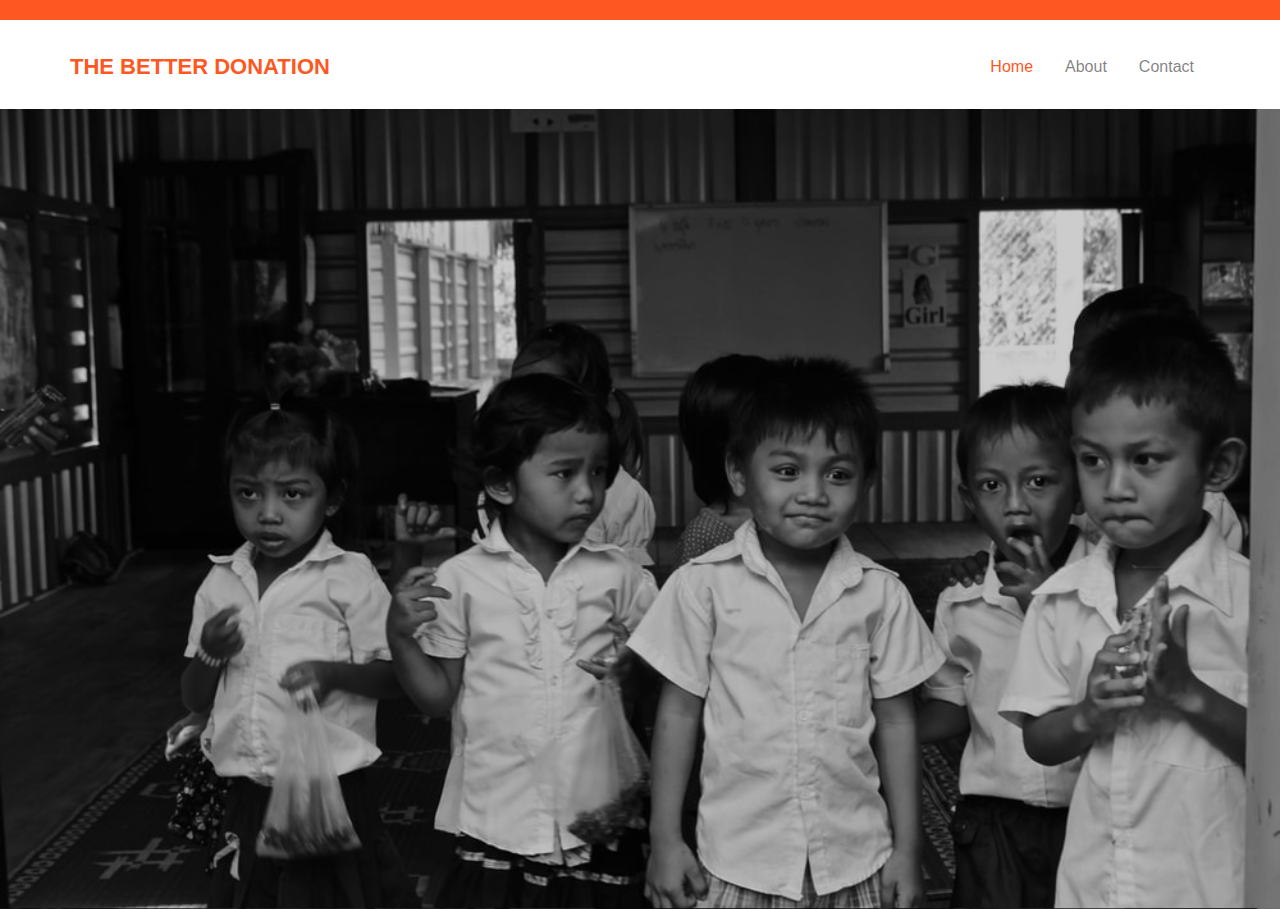
<file: index.html>
<!DOCTYPE html>
<!--[if lt IE 7]>      <html class="no-js lt-ie9 lt-ie8 lt-ie7"> <![endif]-->
<!--[if IE 7]>         <html class="no-js lt-ie9 lt-ie8"> <![endif]-->
<!--[if IE 8]>         <html class="no-js lt-ie9"> <![endif]-->
<!--[if gt IE 8]><!--> <html class="no-js"> <!--<![endif]-->
	<head>
	<meta charset="utf-8">
	<meta http-equiv="X-UA-Compatible" content="IE=edge">
	<title>TheBetterDonation</title>
	<meta name="viewport" content="=device-width, initial-scale=1">
	<meta name="description" content="" />
	<meta name="keywords" content="" />
	<meta name="author" content="" />



  
	
	<link rel="shortcut icon" href="favicon.ico">

	<!-- <link href='https://fonts.googleapis.com/css?family=Open+Sans:400,700,300' rel='stylesheet' type='text/css'> -->
	
	<!-- Animate.css -->
	<link rel="stylesheet" href="css/animate.css">
	<!-- Icomoon Icon Fonts-->
	<link rel="stylesheet" href="css/icomoon.css">
	<!-- Bootstrap  -->
	<link rel="stylesheet" href="css/bootstrap.css">
	<!-- Superfish -->
	<link rel="stylesheet" href="css/superfish.css">

	<link rel="stylesheet" href="css/style.css">


	<!-- Modernizr JS -->
	<script src="js/modernizr-2.6.2.min.js"></script>
	<!-- FOR IE9 below -->
	<!--[if lt IE 9]>
	<script src="js/respond.min.js"></script>
	<![endif]-->

	</head>
	<body>
		<div id="fh5co-wrapper">
		<div id="fh5co-page">
		<div class="header-top">
			<div class="container">
				<div class="row">
					
				</div>
			</div>
		</div>
		<header id="fh5co-header-section" class="sticky-banner">
			<div class="container">
				<div class="nav-header">
					<a href="#" class="js-fh5co-nav-toggle fh5co-nav-toggle dark"><i></i></a>
					<h1 id="fh5co-logo"><a href="index.html">The Better Donation</a></h1>
					<!-- START #fh5co-menu-wrap -->
					<nav id="fh5co-menu-wrap" role="navigation">
						<ul class="sf-menu" id="fh5co-primary-menu">
							<li class="active">
								<a href="index.html">Home</a>
							</li>
							
							
							<li><a href="about.html">About</a></li>
							
							<li><a href="contact.html">Contact</a></li>
						</ul>
					</nav>
				</div>
			</div>
		</header>
		
		

		<div class="fh5co-hero">
			<div class="fh5co-overlay"></div>
			<div class="fh5co-cover text-center" data-stellar-background-ratio="0.5" style="background-image: url(images/cover_bg_1.jpg);">
				<div class="desc animate-box">
					<h2><strong>Donate</strong> for a <strong>Cause</strong></h2>
					
				
					<form><script src="https://checkout.razorpay.com/v1/payment-button.js" data-payment_button_id="pl_Hb6xaeh1nNHxJc" async> </script> </form>

				</div>
			</div>
		</div>


	<!-- jQuery -->


	<script src="js/jquery.min.js"></script>
	<!-- jQuery Easing -->
	<script src="js/jquery.easing.1.3.js"></script>
	<!-- Bootstrap -->
	<script src="js/bootstrap.min.js"></script>
	<!-- Waypoints -->
	<script src="js/jquery.waypoints.min.js"></script>
	<script src="js/sticky.js"></script>

	<!-- Stellar -->
	<script src="js/jquery.stellar.min.js"></script>
	<!-- Superfish -->
	<script src="js/hoverIntent.js"></script>
	<script src="js/superfish.js"></script>
	
	<!-- Main JS -->
	<script src="js/main.js"></script>

	</body>
</html>
</file>
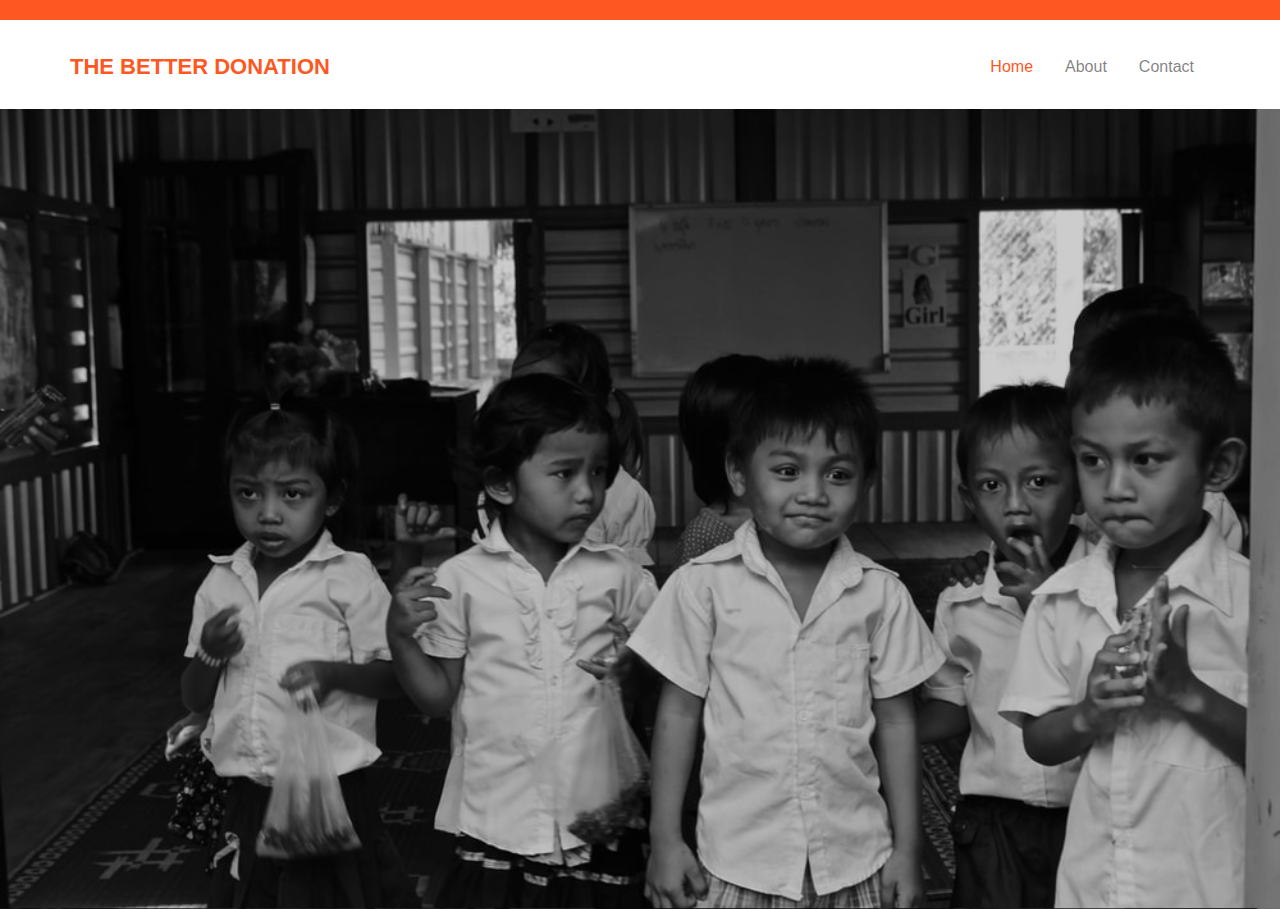
<file: about.html>
<!DOCTYPE html>
<!--[if lt IE 7]>      <html class="no-js lt-ie9 lt-ie8 lt-ie7"> <![endif]-->
<!--[if IE 7]>         <html class="no-js lt-ie9 lt-ie8"> <![endif]-->
<!--[if IE 8]>         <html class="no-js lt-ie9"> <![endif]-->
<!--[if gt IE 8]><!--> <html class="no-js"> <!--<![endif]-->
	<head>
	<meta charset="utf-8">
	<meta http-equiv="X-UA-Compatible" content="IE=edge">
	<title>TheBetterDonation</title>
	<meta name="viewport" content="=device-width, initial-scale=1">
	<meta name="description" content="" />
	<meta name="keywords" content="" />
	<meta name="author" content="" />



	<link rel="shortcut icon" href="favicon.ico">

	<!-- <link href='https://fonts.googleapis.com/css?family=Open+Sans:400,700,300' rel='stylesheet' type='text/css'> -->
	
	<!-- Animate.css -->
	<link rel="stylesheet" href="css/animate.css">
	<!-- Icomoon Icon Fonts-->
	<link rel="stylesheet" href="css/icomoon.css">
	<!-- Bootstrap  -->
	<link rel="stylesheet" href="css/bootstrap.css">
	<!-- Superfish -->
	<link rel="stylesheet" href="css/superfish.css">

	<link rel="stylesheet" href="css/style.css">


	<!-- Modernizr JS -->
	<script src="js/modernizr-2.6.2.min.js"></script>
	<!-- FOR IE9 below -->
	<!--[if lt IE 9]>
	<script src="js/respond.min.js"></script>
	<![endif]-->

	</head>
	<body>
		<div id="fh5co-wrapper">
		<div id="fh5co-page">
		<div class="header-top">
			<div class="container">
				<div class="row">
					
				</div>
			</div>
		</div>
		<header id="fh5co-header-section" class="sticky-banner">
			<div class="container">
				<div class="nav-header">
					<a href="#" class="js-fh5co-nav-toggle fh5co-nav-toggle dark"><i></i></a>
					<h1 id="fh5co-logo"><a href="index.html">The Better Donation</a></h1>
					<!-- START #fh5co-menu-wrap -->
					<nav id="fh5co-menu-wrap" role="navigation">
						<ul class="sf-menu" id="fh5co-primary-menu">
							<li class="active">
								<a href="index.html">Home</a>
							</li>
							
							
							<li><a href="about.html">About</a></li>
							
							<li><a href="contact.html">Contact</a></li>
						</ul>
					</nav>
				</div>
			</div>
		</header>
		
		

		<div class="fh5co-hero">
			<div class="fh5co-overlay"></div>
			<div class="fh5co-cover text-center" data-stellar-background-ratio="0.5" style="background-image: url(images/cover_bg_1.jpg);">
				<div class="desc animate-box">
					<h2><strong>Donate</strong> for a <strong>Cause</strong></h2>
					
				
					<h3>This is a donation website made for THE SPARKS FOUNDATION</h3>

				</div>
			</div>
		</div>


	<!-- jQuery -->


	<script src="js/jquery.min.js"></script>
	<!-- jQuery Easing -->
	<script src="js/jquery.easing.1.3.js"></script>
	<!-- Bootstrap -->
	<script src="js/bootstrap.min.js"></script>
	<!-- Waypoints -->
	<script src="js/jquery.waypoints.min.js"></script>
	<script src="js/sticky.js"></script>

	<!-- Stellar -->
	<script src="js/jquery.stellar.min.js"></script>
	<!-- Superfish -->
	<script src="js/hoverIntent.js"></script>
	<script src="js/superfish.js"></script>
	
	<!-- Main JS -->
	<script src="js/main.js"></script>

	</body>
</html>
</file>
<file: css/icomoon.css>
@font-face {
    font-family: 'icomoon';
    src:    url('fonts/icomoon.eot?1oniuf');
    src:    url('fonts/icomoon.eot?1oniuf#iefix') format('embedded-opentype'),
        url('fonts/icomoon.ttf?1oniuf') format('truetype'),
        url('fonts/icomoon.woff?1oniuf') format('woff'),
        url('fonts/icomoon.svg?1oniuf#icomoon') format('svg');
    font-weight: normal;
    font-style: normal;
}

[class^="icon-"], [class*=" icon-"] {
    /* use !important to prevent issues with browser extensions that change fonts */
    font-family: 'icomoon' !important;
    speak: none;
    font-style: normal;
    font-weight: normal;
    font-variant: normal;
    text-transform: none;
    line-height: 1;

    /* Better Font Rendering =========== */
    -webkit-font-smoothing: antialiased;
    -moz-osx-font-smoothing: grayscale;
}

.icon-mobile:before {
    content: "\e000";
}
.icon-laptop:before {
    content: "\e001";
}
.icon-desktop:before {
    content: "\e002";
}
.icon-tablet:before {
    content: "\e003";
}
.icon-phone:before {
    content: "\e004";
}
.icon-document:before {
    content: "\e005";
}
.icon-documents:before {
    content: "\e006";
}
.icon-search:before {
    content: "\e007";
}
.icon-clipboard:before {
    content: "\e008";
}
.icon-newspaper:before {
    content: "\e009";
}
.icon-notebook:before {
    content: "\e00a";
}
.icon-book-open:before {
    content: "\e00b";
}
.icon-browser:before {
    content: "\e00c";
}
.icon-calendar:before {
    content: "\e00d";
}
.icon-presentation:before {
    content: "\e00e";
}
.icon-picture:before {
    content: "\e00f";
}
.icon-pictures:before {
    content: "\e010";
}
.icon-video:before {
    content: "\e011";
}
.icon-camera:before {
    content: "\e012";
}
.icon-printer:before {
    content: "\e013";
}
.icon-toolbox:before {
    content: "\e014";
}
.icon-briefcase:before {
    content: "\e015";
}
.icon-wallet:before {
    content: "\e016";
}
.icon-gift:before {
    content: "\e017";
}
.icon-bargraph:before {
    content: "\e018";
}
.icon-grid:before {
    content: "\e019";
}
.icon-expand:before {
    content: "\e01a";
}
.icon-focus:before {
    content: "\e01b";
}
.icon-edit:before {
    content: "\e01c";
}
.icon-adjustments:before {
    content: "\e01d";
}
.icon-ribbon:before {
    content: "\e01e";
}
.icon-hourglass:before {
    content: "\e01f";
}
.icon-lock:before {
    content: "\e020";
}
.icon-megaphone:before {
    content: "\e021";
}
.icon-shield:before {
    content: "\e022";
}
.icon-trophy:before {
    content: "\e023";
}
.icon-flag:before {
    content: "\e024";
}
.icon-map:before {
    content: "\e025";
}
.icon-puzzle:before {
    content: "\e026";
}
.icon-basket:before {
    content: "\e027";
}
.icon-envelope:before {
    content: "\e028";
}
.icon-streetsign:before {
    content: "\e029";
}
.icon-telescope:before {
    content: "\e02a";
}
.icon-gears:before {
    content: "\e02b";
}
.icon-key:before {
    content: "\e02c";
}
.icon-paperclip:before {
    content: "\e02d";
}
.icon-attachment:before {
    content: "\e02e";
}
.icon-pricetags:before {
    content: "\e02f";
}
.icon-lightbulb:before {
    content: "\e030";
}
.icon-layers:before {
    content: "\e031";
}
.icon-pencil:before {
    content: "\e032";
}
.icon-tools:before {
    content: "\e033";
}
.icon-tools-2:before {
    content: "\e034";
}
.icon-scissors:before {
    content: "\e035";
}
.icon-paintbrush:before {
    content: "\e036";
}
.icon-magnifying-glass:before {
    content: "\e037";
}
.icon-circle-compass:before {
    content: "\e038";
}
.icon-linegraph:before {
    content: "\e039";
}
.icon-mic:before {
    content: "\e03a";
}
.icon-strategy:before {
    content: "\e03b";
}
.icon-beaker:before {
    content: "\e03c";
}
.icon-caution:before {
    content: "\e03d";
}
.icon-recycle:before {
    content: "\e03e";
}
.icon-anchor:before {
    content: "\e03f";
}
.icon-profile-male:before {
    content: "\e040";
}
.icon-profile-female:before {
    content: "\e041";
}
.icon-bike:before {
    content: "\e042";
}
.icon-wine:before {
    content: "\e043";
}
.icon-hotairballoon:before {
    content: "\e044";
}
.icon-globe:before {
    content: "\e045";
}
.icon-genius:before {
    content: "\e046";
}
.icon-map-pin:before {
    content: "\e047";
}
.icon-dial:before {
    content: "\e048";
}
.icon-chat:before {
    content: "\e049";
}
.icon-heart:before {
    content: "\e04a";
}
.icon-cloud:before {
    content: "\e04b";
}
.icon-upload:before {
    content: "\e04c";
}
.icon-download:before {
    content: "\e04d";
}
.icon-target:before {
    content: "\e04e";
}
.icon-hazardous:before {
    content: "\e04f";
}
.icon-piechart:before {
    content: "\e050";
}
.icon-speedometer:before {
    content: "\e051";
}
.icon-global:before {
    content: "\e052";
}
.icon-compass:before {
    content: "\e053";
}
.icon-lifesaver:before {
    content: "\e054";
}
.icon-clock:before {
    content: "\e055";
}
.icon-aperture:before {
    content: "\e056";
}
.icon-quote:before {
    content: "\e057";
}
.icon-scope:before {
    content: "\e058";
}
.icon-alarmclock:before {
    content: "\e059";
}
.icon-refresh:before {
    content: "\e05a";
}
.icon-happy:before {
    content: "\e05b";
}
.icon-sad:before {
    content: "\e05c";
}
.icon-facebook:before {
    content: "\e05d";
}
.icon-twitter:before {
    content: "\e05e";
}
.icon-googleplus:before {
    content: "\e05f";
}
.icon-rss:before {
    content: "\e060";
}
.icon-tumblr:before {
    content: "\e061";
}
.icon-linkedin:before {
    content: "\e062";
}
.icon-dribbble:before {
    content: "\e063";
}
.icon-box2:before {
    content: "\ea82";
}
.icon-write:before {
    content: "\ea83";
}
.icon-clock2:before {
    content: "\ea84";
}
.icon-reply2:before {
    content: "\ea85";
}
.icon-reply-all2:before {
    content: "\ea86";
}
.icon-forward2:before {
    content: "\ea87";
}
.icon-flag2:before {
    content: "\ea88";
}
.icon-search2:before {
    content: "\ea89";
}
.icon-trash2:before {
    content: "\ea8a";
}
.icon-envelope2:before {
    content: "\ea8b";
}
.icon-bubble:before {
    content: "\ea8c";
}
.icon-bubbles:before {
    content: "\ea8d";
}
.icon-user2:before {
    content: "\ea8e";
}
.icon-users2:before {
    content: "\ea8f";
}
.icon-cloud2:before {
    content: "\ea90";
}
.icon-download2:before {
    content: "\ea91";
}
.icon-upload2:before {
    content: "\ea92";
}
.icon-rain:before {
    content: "\ea93";
}
.icon-sun:before {
    content: "\ea94";
}
.icon-moon2:before {
    content: "\ea95";
}
.icon-bell2:before {
    content: "\ea96";
}
.icon-folder2:before {
    content: "\ea97";
}
.icon-pin2:before {
    content: "\ea98";
}
.icon-sound2:before {
    content: "\ea99";
}
.icon-microphone:before {
    content: "\ea9a";
}
.icon-camera2:before {
    content: "\ea9b";
}
.icon-image2:before {
    content: "\ea9c";
}
.icon-cog2:before {
    content: "\ea9d";
}
.icon-calendar2:before {
    content: "\ea9e";
}
.icon-book2:before {
    content: "\ea9f";
}
.icon-map-marker:before {
    content: "\eaa0";
}
.icon-store:before {
    content: "\eaa1";
}
.icon-support:before {
    content: "\eaa2";
}
.icon-tag2:before {
    content: "\eaa3";
}
.icon-heart2:before {
    content: "\eaa4";
}
.icon-video-camera:before {
    content: "\eaa5";
}
.icon-trophy2:before {
    content: "\eaa6";
}
.icon-cart:before {
    content: "\eaa7";
}
.icon-eye2:before {
    content: "\eaa8";
}
.icon-cancel:before {
    content: "\eaa9";
}
.icon-chart:before {
    content: "\eaaa";
}
.icon-target2:before {
    content: "\eaab";
}
.icon-printer2:before {
    content: "\eaac";
}
.icon-location2:before {
    content: "\eaad";
}
.icon-bookmark2:before {
    content: "\eaae";
}
.icon-monitor:before {
    content: "\eaaf";
}
.icon-cross2:before {
    content: "\eab0";
}
.icon-plus2:before {
    content: "\eab1";
}
.icon-left:before {
    content: "\eab2";
}
.icon-up:before {
    content: "\eab3";
}
.icon-browser2:before {
    content: "\eab4";
}
.icon-windows:before {
    content: "\eab5";
}
.icon-switch2:before {
    content: "\eab6";
}
.icon-dashboard:before {
    content: "\eab7";
}
.icon-play:before {
    content: "\eab8";
}
.icon-fast-forward:before {
    content: "\eab9";
}
.icon-next:before {
    content: "\eaba";
}
.icon-refresh2:before {
    content: "\eabb";
}
.icon-film:before {
    content: "\eabc";
}
.icon-home2:before {
    content: "\eabd";
}
.icon-add-to-list:before {
    content: "\e901";
}
.icon-classic-computer:before {
    content: "\e902";
}
.icon-controller-fast-backward:before {
    content: "\e903";
}
.icon-creative-commons-attribution:before {
    content: "\e904";
}
.icon-creative-commons-noderivs:before {
    content: "\e905";
}
.icon-creative-commons-noncommercial-eu:before {
    content: "\e906";
}
.icon-creative-commons-noncommercial-us:before {
    content: "\e907";
}
.icon-creative-commons-public-domain:before {
    content: "\e908";
}
.icon-creative-commons-remix:before {
    content: "\e909";
}
.icon-creative-commons-share:before {
    content: "\e90a";
}
.icon-creative-commons-sharealike:before {
    content: "\e90b";
}
.icon-creative-commons:before {
    content: "\e90c";
}
.icon-document-landscape:before {
    content: "\e90d";
}
.icon-remove-user:before {
    content: "\e90e";
}
.icon-warning:before {
    content: "\e90f";
}
.icon-arrow-bold-down:before {
    content: "\e910";
}
.icon-arrow-bold-left:before {
    content: "\e911";
}
.icon-arrow-bold-right:before {
    content: "\e912";
}
.icon-arrow-bold-up:before {
    content: "\e913";
}
.icon-arrow-down:before {
    content: "\e914";
}
.icon-arrow-left:before {
    content: "\e915";
}
.icon-arrow-long-down:before {
    content: "\e916";
}
.icon-arrow-long-left:before {
    content: "\e917";
}
.icon-arrow-long-right:before {
    content: "\e918";
}
.icon-arrow-long-up:before {
    content: "\e919";
}
.icon-arrow-right:before {
    content: "\e91a";
}
.icon-arrow-up:before {
    content: "\e91b";
}
.icon-arrow-with-circle-down:before {
    content: "\e91c";
}
.icon-arrow-with-circle-left:before {
    content: "\e91d";
}
.icon-arrow-with-circle-right:before {
    content: "\e91e";
}
.icon-arrow-with-circle-up:before {
    content: "\e91f";
}
.icon-bookmark:before {
    content: "\e920";
}
.icon-bookmarks:before {
    content: "\e921";
}
.icon-chevron-down:before {
    content: "\e922";
}
.icon-chevron-left:before {
    content: "\e923";
}
.icon-chevron-right:before {
    content: "\e924";
}
.icon-chevron-small-down:before {
    content: "\e925";
}
.icon-chevron-small-left:before {
    content: "\e926";
}
.icon-chevron-small-right:before {
    content: "\e927";
}
.icon-chevron-small-up:before {
    content: "\e928";
}
.icon-chevron-thin-down:before {
    content: "\e929";
}
.icon-chevron-thin-left:before {
    content: "\e92a";
}
.icon-chevron-thin-right:before {
    content: "\e92b";
}
.icon-chevron-thin-up:before {
    content: "\e92c";
}
.icon-chevron-up:before {
    content: "\e92d";
}
.icon-chevron-with-circle-down:before {
    content: "\e92e";
}
.icon-chevron-with-circle-left:before {
    content: "\e92f";
}
.icon-chevron-with-circle-right:before {
    content: "\e930";
}
.icon-chevron-with-circle-up:before {
    content: "\e931";
}
.icon-cloud3:before {
    content: "\e932";
}
.icon-controller-fast-forward:before {
    content: "\e933";
}
.icon-controller-jump-to-start:before {
    content: "\e934";
}
.icon-controller-next:before {
    content: "\e935";
}
.icon-controller-paus:before {
    content: "\e936";
}
.icon-controller-play:before {
    content: "\e937";
}
.icon-controller-record:before {
    content: "\e938";
}
.icon-controller-stop:before {
    content: "\e939";
}
.icon-controller-volume:before {
    content: "\e93a";
}
.icon-dot-single:before {
    content: "\e93b";
}
.icon-dots-three-horizontal:before {
    content: "\e93c";
}
.icon-dots-three-vertical:before {
    content: "\e93d";
}
.icon-dots-two-horizontal:before {
    content: "\e93e";
}
.icon-dots-two-vertical:before {
    content: "\e93f";
}
.icon-download3:before {
    content: "\e940";
}
.icon-emoji-flirt:before {
    content: "\e941";
}
.icon-flow-branch:before {
    content: "\e942";
}
.icon-flow-cascade:before {
    content: "\e943";
}
.icon-flow-line:before {
    content: "\e944";
}
.icon-flow-parallel:before {
    content: "\e945";
}
.icon-flow-tree:before {
    content: "\e946";
}
.icon-install:before {
    content: "\e947";
}
.icon-layers2:before {
    content: "\e948";
}
.icon-open-book:before {
    content: "\e949";
}
.icon-resize-100:before {
    content: "\e94a";
}
.icon-resize-full-screen:before {
    content: "\e94b";
}
.icon-save:before {
    content: "\e94c";
}
.icon-select-arrows:before {
    content: "\e94d";
}
.icon-sound-mute:before {
    content: "\e94e";
}
.icon-sound:before {
    content: "\e94f";
}
.icon-trash:before {
    content: "\e950";
}
.icon-triangle-down:before {
    content: "\e951";
}
.icon-triangle-left:before {
    content: "\e952";
}
.icon-triangle-right:before {
    content: "\e953";
}
.icon-triangle-up:before {
    content: "\e954";
}
.icon-uninstall:before {
    content: "\e955";
}
.icon-upload-to-cloud:before {
    content: "\e956";
}
.icon-upload3:before {
    content: "\e957";
}
.icon-add-user:before {
    content: "\e958";
}
.icon-address:before {
    content: "\e959";
}
.icon-adjust:before {
    content: "\e95a";
}
.icon-air:before {
    content: "\e95b";
}
.icon-aircraft-landing:before {
    content: "\e95c";
}
.icon-aircraft-take-off:before {
    content: "\e95d";
}
.icon-aircraft:before {
    content: "\e95e";
}
.icon-align-bottom:before {
    content: "\e95f";
}
.icon-align-horizontal-middle:before {
    content: "\e960";
}
.icon-align-left:before {
    content: "\e961";
}
.icon-align-right:before {
    content: "\e962";
}
.icon-align-top:before {
    content: "\e963";
}
.icon-align-vertical-middle:before {
    content: "\e964";
}
.icon-archive:before {
    content: "\e965";
}
.icon-area-graph:before {
    content: "\e966";
}
.icon-attachment2:before {
    content: "\e967";
}
.icon-awareness-ribbon:before {
    content: "\e968";
}
.icon-back-in-time:before {
    content: "\e969";
}
.icon-back:before {
    content: "\e96a";
}
.icon-bar-graph:before {
    content: "\e96b";
}
.icon-battery:before {
    content: "\e96c";
}
.icon-beamed-note:before {
    content: "\e96d";
}
.icon-bell:before {
    content: "\e96e";
}
.icon-blackboard:before {
    content: "\e96f";
}
.icon-block:before {
    content: "\e970";
}
.icon-book:before {
    content: "\e971";
}
.icon-bowl:before {
    content: "\e972";
}
.icon-box:before {
    content: "\e973";
}
.icon-briefcase2:before {
    content: "\e974";
}
.icon-browser3:before {
    content: "\e975";
}
.icon-brush:before {
    content: "\e976";
}
.icon-bucket:before {
    content: "\e977";
}
.icon-cake:before {
    content: "\e978";
}
.icon-calculator:before {
    content: "\e979";
}
.icon-calendar3:before {
    content: "\e97a";
}
.icon-camera3:before {
    content: "\e97b";
}
.icon-ccw:before {
    content: "\e97c";
}
.icon-chat2:before {
    content: "\e97d";
}
.icon-check:before {
    content: "\e97e";
}
.icon-circle-with-cross:before {
    content: "\e97f";
}
.icon-circle-with-minus:before {
    content: "\e980";
}
.icon-circle-with-plus:before {
    content: "\e981";
}
.icon-circle:before {
    content: "\e982";
}
.icon-circular-graph:before {
    content: "\e983";
}
.icon-clapperboard:before {
    content: "\e984";
}
.icon-clipboard2:before {
    content: "\e985";
}
.icon-clock3:before {
    content: "\e986";
}
.icon-code:before {
    content: "\e987";
}
.icon-cog:before {
    content: "\e988";
}
.icon-colours:before {
    content: "\e989";
}
.icon-compass2:before {
    content: "\e98a";
}
.icon-copy:before {
    content: "\e98b";
}
.icon-credit-card:before {
    content: "\e98c";
}
.icon-credit:before {
    content: "\e98d";
}
.icon-cross:before {
    content: "\e98e";
}
.icon-cup:before {
    content: "\e98f";
}
.icon-cw:before {
    content: "\e990";
}
.icon-cycle:before {
    content: "\e991";
}
.icon-database:before {
    content: "\e992";
}
.icon-dial-pad:before {
    content: "\e993";
}
.icon-direction:before {
    content: "\e994";
}
.icon-document2:before {
    content: "\e995";
}
.icon-documents2:before {
    content: "\e996";
}
.icon-drink:before {
    content: "\e997";
}
.icon-drive:before {
    content: "\e998";
}
.icon-drop:before {
    content: "\e999";
}
.icon-edit2:before {
    content: "\e99a";
}
.icon-email:before {
    content: "\e99b";
}
.icon-emoji-happy:before {
    content: "\e99c";
}
.icon-emoji-neutral:before {
    content: "\e99d";
}
.icon-emoji-sad:before {
    content: "\e99e";
}
.icon-erase:before {
    content: "\e99f";
}
.icon-eraser:before {
    content: "\e9a0";
}
.icon-export:before {
    content: "\e9a1";
}
.icon-eye:before {
    content: "\e9a2";
}
.icon-feather:before {
    content: "\e9a3";
}
.icon-flag3:before {
    content: "\e9a4";
}
.icon-flash:before {
    content: "\e9a5";
}
.icon-flashlight:before {
    content: "\e9a6";
}
.icon-flat-brush:before {
    content: "\e9a7";
}
.icon-folder-images:before {
    content: "\e9a8";
}
.icon-folder-music:before {
    content: "\e9a9";
}
.icon-folder-video:before {
    content: "\e9aa";
}
.icon-folder:before {
    content: "\e9ab";
}
.icon-forward:before {
    content: "\e9ac";
}
.icon-funnel:before {
    content: "\e9ad";
}
.icon-game-controller:before {
    content: "\e9ae";
}
.icon-gauge:before {
    content: "\e9af";
}
.icon-globe2:before {
    content: "\e9b0";
}
.icon-graduation-cap:before {
    content: "\e9b1";
}
.icon-grid2:before {
    content: "\e9b2";
}
.icon-hair-cross:before {
    content: "\e9b3";
}
.icon-hand:before {
    content: "\e9b4";
}
.icon-heart-outlined:before {
    content: "\e9b5";
}
.icon-heart3:before {
    content: "\e9b6";
}
.icon-help-with-circle:before {
    content: "\e9b7";
}
.icon-help:before {
    content: "\e9b8";
}
.icon-home:before {
    content: "\e9b9";
}
.icon-hour-glass:before {
    content: "\e9ba";
}
.icon-image-inverted:before {
    content: "\e9bb";
}
.icon-image:before {
    content: "\e9bc";
}
.icon-images:before {
    content: "\e9bd";
}
.icon-inbox:before {
    content: "\e9be";
}
.icon-infinity:before {
    content: "\e9bf";
}
.icon-info-with-circle:before {
    content: "\e9c0";
}
.icon-info:before {
    content: "\e9c1";
}
.icon-key2:before {
    content: "\e9c2";
}
.icon-keyboard:before {
    content: "\e9c3";
}
.icon-lab-flask:before {
    content: "\e9c4";
}
.icon-landline:before {
    content: "\e9c5";
}
.icon-language:before {
    content: "\e9c6";
}
.icon-laptop2:before {
    content: "\e9c7";
}
.icon-leaf:before {
    content: "\e9c8";
}
.icon-level-down:before {
    content: "\e9c9";
}
.icon-level-up:before {
    content: "\e9ca";
}
.icon-lifebuoy:before {
    content: "\e9cb";
}
.icon-light-bulb:before {
    content: "\e9cc";
}
.icon-light-down:before {
    content: "\e9cd";
}
.icon-light-up:before {
    content: "\e9ce";
}
.icon-line-graph:before {
    content: "\e9cf";
}
.icon-link:before {
    content: "\e9d0";
}
.icon-list:before {
    content: "\e9d1";
}
.icon-location-pin:before {
    content: "\e9d2";
}
.icon-location:before {
    content: "\e9d3";
}
.icon-lock-open:before {
    content: "\e9d4";
}
.icon-lock2:before {
    content: "\e9d5";
}
.icon-log-out:before {
    content: "\e9d6";
}
.icon-login:before {
    content: "\e9d7";
}
.icon-loop:before {
    content: "\e9d8";
}
.icon-magnet:before {
    content: "\e9d9";
}
.icon-magnifying-glass2:before {
    content: "\e9da";
}
.icon-mail:before {
    content: "\e9db";
}
.icon-man:before {
    content: "\e9dc";
}
.icon-map2:before {
    content: "\e9dd";
}
.icon-mask:before {
    content: "\e9de";
}
.icon-medal:before {
    content: "\e9df";
}
.icon-megaphone2:before {
    content: "\e9e0";
}
.icon-menu:before {
    content: "\e9e1";
}
.icon-message:before {
    content: "\e9e2";
}
.icon-mic2:before {
    content: "\e9e3";
}
.icon-minus:before {
    content: "\e9e4";
}
.icon-mobile2:before {
    content: "\e9e5";
}
.icon-modern-mic:before {
    content: "\e9e6";
}
.icon-moon:before {
    content: "\e9e7";
}
.icon-mouse:before {
    content: "\e9e8";
}
.icon-music:before {
    content: "\e9e9";
}
.icon-network:before {
    content: "\e9ea";
}
.icon-new-message:before {
    content: "\e9eb";
}
.icon-new:before {
    content: "\e9ec";
}
.icon-news:before {
    content: "\e9ed";
}
.icon-note:before {
    content: "\e9ee";
}
.icon-notification:before {
    content: "\e9ef";
}
.icon-old-mobile:before {
    content: "\e9f0";
}
.icon-old-phone:before {
    content: "\e9f1";
}
.icon-palette:before {
    content: "\e9f2";
}
.icon-paper-plane:before {
    content: "\e9f3";
}
.icon-pencil2:before {
    content: "\e9f4";
}
.icon-phone2:before {
    content: "\e9f5";
}
.icon-pie-chart:before {
    content: "\e9f6";
}
.icon-pin:before {
    content: "\e9f7";
}
.icon-plus:before {
    content: "\e9f8";
}
.icon-popup:before {
    content: "\e9f9";
}
.icon-power-plug:before {
    content: "\e9fa";
}
.icon-price-ribbon:before {
    content: "\e9fb";
}
.icon-price-tag:before {
    content: "\e9fc";
}
.icon-print:before {
    content: "\e9fd";
}
.icon-progress-empty:before {
    content: "\e9fe";
}
.icon-progress-full:before {
    content: "\e9ff";
}
.icon-progress-one:before {
    content: "\ea00";
}
.icon-progress-two:before {
    content: "\ea01";
}
.icon-publish:before {
    content: "\ea02";
}
.icon-quote2:before {
    content: "\ea03";
}
.icon-radio:before {
    content: "\ea04";
}
.icon-reply-all:before {
    content: "\ea05";
}
.icon-reply:before {
    content: "\ea06";
}
.icon-retweet:before {
    content: "\ea07";
}
.icon-rocket:before {
    content: "\ea08";
}
.icon-round-brush:before {
    content: "\ea09";
}
.icon-rss2:before {
    content: "\ea0a";
}
.icon-ruler:before {
    content: "\ea0b";
}
.icon-scissors2:before {
    content: "\ea0c";
}
.icon-share-alternitive:before {
    content: "\ea0d";
}
.icon-share:before {
    content: "\ea0e";
}
.icon-shareable:before {
    content: "\ea0f";
}
.icon-shield2:before {
    content: "\ea10";
}
.icon-shop:before {
    content: "\ea11";
}
.icon-shopping-bag:before {
    content: "\ea12";
}
.icon-shopping-basket:before {
    content: "\ea13";
}
.icon-shopping-cart:before {
    content: "\ea14";
}
.icon-shuffle:before {
    content: "\ea15";
}
.icon-signal:before {
    content: "\ea16";
}
.icon-sound-mix:before {
    content: "\ea17";
}
.icon-sports-club:before {
    content: "\ea18";
}
.icon-spreadsheet:before {
    content: "\ea19";
}
.icon-squared-cross:before {
    content: "\ea1a";
}
.icon-squared-minus:before {
    content: "\ea1b";
}
.icon-squared-plus:before {
    content: "\ea1c";
}
.icon-star-outlined:before {
    content: "\ea1d";
}
.icon-star:before {
    content: "\ea1e";
}
.icon-stopwatch:before {
    content: "\ea1f";
}
.icon-suitcase:before {
    content: "\ea20";
}
.icon-swap:before {
    content: "\ea21";
}
.icon-sweden:before {
    content: "\ea22";
}
.icon-switch:before {
    content: "\ea23";
}
.icon-tablet2:before {
    content: "\ea24";
}
.icon-tag:before {
    content: "\ea25";
}
.icon-text-document-inverted:before {
    content: "\ea26";
}
.icon-text-document:before {
    content: "\ea27";
}
.icon-text:before {
    content: "\ea28";
}
.icon-thermometer:before {
    content: "\ea29";
}
.icon-thumbs-down:before {
    content: "\ea2a";
}
.icon-thumbs-up:before {
    content: "\ea2b";
}
.icon-thunder-cloud:before {
    content: "\ea2c";
}
.icon-ticket:before {
    content: "\ea2d";
}
.icon-time-slot:before {
    content: "\ea2e";
}
.icon-tools2:before {
    content: "\ea2f";
}
.icon-traffic-cone:before {
    content: "\ea30";
}
.icon-tree:before {
    content: "\ea31";
}
.icon-trophy3:before {
    content: "\ea32";
}
.icon-tv:before {
    content: "\ea33";
}
.icon-typing:before {
    content: "\ea34";
}
.icon-unread:before {
    content: "\ea35";
}
.icon-untag:before {
    content: "\ea36";
}
.icon-user:before {
    content: "\ea37";
}
.icon-users:before {
    content: "\ea38";
}
.icon-v-card:before {
    content: "\ea39";
}
.icon-video2:before {
    content: "\ea3a";
}
.icon-vinyl:before {
    content: "\ea3b";
}
.icon-voicemail:before {
    content: "\ea3c";
}
.icon-wallet2:before {
    content: "\ea3d";
}
.icon-water:before {
    content: "\ea3e";
}
.icon-500px-with-circle:before {
    content: "\ea3f";
}
.icon-500px:before {
    content: "\ea40";
}
.icon-basecamp:before {
    content: "\ea41";
}
.icon-behance:before {
    content: "\ea42";
}
.icon-creative-cloud:before {
    content: "\ea43";
}
.icon-dropbox:before {
    content: "\ea44";
}
.icon-evernote:before {
    content: "\ea45";
}
.icon-flattr:before {
    content: "\ea46";
}
.icon-foursquare:before {
    content: "\ea47";
}
.icon-google-drive:before {
    content: "\ea48";
}
.icon-google-hangouts:before {
    content: "\ea49";
}
.icon-grooveshark:before {
    content: "\ea4a";
}
.icon-icloud:before {
    content: "\ea4b";
}
.icon-mixi:before {
    content: "\ea4c";
}
.icon-onedrive:before {
    content: "\ea4d";
}
.icon-paypal:before {
    content: "\ea4e";
}
.icon-picasa:before {
    content: "\ea4f";
}
.icon-qq:before {
    content: "\ea50";
}
.icon-rdio-with-circle:before {
    content: "\ea51";
}
.icon-renren:before {
    content: "\ea52";
}
.icon-scribd:before {
    content: "\ea53";
}
.icon-sina-weibo:before {
    content: "\ea54";
}
.icon-skype-with-circle:before {
    content: "\ea55";
}
.icon-skype:before {
    content: "\ea56";
}
.icon-slideshare:before {
    content: "\ea57";
}
.icon-smashing:before {
    content: "\ea58";
}
.icon-soundcloud:before {
    content: "\ea59";
}
.icon-spotify-with-circle:before {
    content: "\ea5a";
}
.icon-spotify:before {
    content: "\ea5b";
}
.icon-swarm:before {
    content: "\ea5c";
}
.icon-vine-with-circle:before {
    content: "\ea5d";
}
.icon-vine:before {
    content: "\ea5e";
}
.icon-vk-alternitive:before {
    content: "\ea5f";
}
.icon-vk-with-circle:before {
    content: "\ea60";
}
.icon-vk:before {
    content: "\ea61";
}
.icon-xing-with-circle:before {
    content: "\ea62";
}
.icon-xing:before {
    content: "\ea63";
}
.icon-yelp:before {
    content: "\ea64";
}
.icon-dribbble-with-circle:before {
    content: "\ea65";
}
.icon-dribbble2:before {
    content: "\ea66";
}
.icon-facebook-with-circle:before {
    content: "\ea67";
}
.icon-facebook2:before {
    content: "\ea68";
}
.icon-flickr-with-circle:before {
    content: "\ea69";
}
.icon-flickr:before {
    content: "\ea6a";
}
.icon-github-with-circle:before {
    content: "\ea6b";
}
.icon-github:before {
    content: "\ea6c";
}
.icon-google-with-circle:before {
    content: "\ea6d";
}
.icon-google:before {
    content: "\ea6e";
}
.icon-instagram-with-circle:before {
    content: "\ea6f";
}
.icon-instagram:before {
    content: "\ea70";
}
.icon-lastfm-with-circle:before {
    content: "\ea71";
}
.icon-lastfm:before {
    content: "\ea72";
}
.icon-linkedin-with-circle:before {
    content: "\ea73";
}
.icon-linkedin2:before {
    content: "\ea74";
}
.icon-pinterest-with-circle:before {
    content: "\ea75";
}
.icon-pinterest:before {
    content: "\ea76";
}
.icon-rdio:before {
    content: "\ea77";
}
.icon-stumbleupon-with-circle:before {
    content: "\ea78";
}
.icon-stumbleupon:before {
    content: "\ea79";
}
.icon-tumblr-with-circle:before {
    content: "\ea7a";
}
.icon-tumblr2:before {
    content: "\ea7b";
}
.icon-twitter-with-circle:before {
    content: "\ea7c";
}
.icon-twitter2:before {
    content: "\ea7d";
}
.icon-vimeo-with-circle:before {
    content: "\ea7e";
}
.icon-vimeo:before {
    content: "\ea7f";
}
.icon-youtube-with-circle:before {
    content: "\ea80";
}
.icon-youtube:before {
    content: "\ea81";
}
.icon-home3:before {
    content: "\eabe";
}
.icon-home22:before {
    content: "\eabf";
}
.icon-home32:before {
    content: "\eac0";
}
.icon-office:before {
    content: "\eac1";
}
.icon-newspaper2:before {
    content: "\eac2";
}
.icon-pencil3:before {
    content: "\eac3";
}
.icon-pencil22:before {
    content: "\eac4";
}
.icon-quill:before {
    content: "\eac5";
}
.icon-pen:before {
    content: "\eac6";
}
.icon-blog:before {
    content: "\eac7";
}
.icon-eyedropper:before {
    content: "\eac8";
}
.icon-droplet:before {
    content: "\eac9";
}
.icon-paint-format:before {
    content: "\eaca";
}
.icon-image3:before {
    content: "\eacb";
}
.icon-images2:before {
    content: "\eacc";
}
.icon-camera4:before {
    content: "\eacd";
}
.icon-headphones:before {
    content: "\eace";
}
.icon-music2:before {
    content: "\eacf";
}
.icon-play2:before {
    content: "\ead0";
}
.icon-film2:before {
    content: "\ead1";
}
.icon-video-camera2:before {
    content: "\ead2";
}
.icon-dice:before {
    content: "\ead3";
}
.icon-pacman:before {
    content: "\ead4";
}
.icon-spades:before {
    content: "\ead5";
}
.icon-clubs:before {
    content: "\ead6";
}
.icon-diamonds:before {
    content: "\ead7";
}
.icon-bullhorn:before {
    content: "\ead8";
}
.icon-connection:before {
    content: "\ead9";
}
.icon-podcast:before {
    content: "\eada";
}
.icon-feed:before {
    content: "\eadb";
}
.icon-mic3:before {
    content: "\eadc";
}
.icon-book3:before {
    content: "\eadd";
}
.icon-books:before {
    content: "\eade";
}
.icon-library:before {
    content: "\eadf";
}
.icon-file-text:before {
    content: "\eae0";
}
.icon-profile:before {
    content: "\eae1";
}
.icon-file-empty:before {
    content: "\eae2";
}
.icon-files-empty:before {
    content: "\eae3";
}
.icon-file-text2:before {
    content: "\eae4";
}
.icon-file-picture:before {
    content: "\eae5";
}
.icon-file-music:before {
    content: "\eae6";
}
.icon-file-play:before {
    content: "\eae7";
}
.icon-file-video:before {
    content: "\eae8";
}
.icon-file-zip:before {
    content: "\eae9";
}
.icon-copy2:before {
    content: "\eaea";
}
.icon-paste:before {
    content: "\eaeb";
}
.icon-stack:before {
    content: "\eaec";
}
.icon-folder3:before {
    content: "\eaed";
}
.icon-folder-open:before {
    content: "\eaee";
}
.icon-folder-plus:before {
    content: "\eaef";
}
.icon-folder-minus:before {
    content: "\eaf0";
}
.icon-folder-download:before {
    content: "\eaf1";
}
.icon-folder-upload:before {
    content: "\eaf2";
}
.icon-price-tag2:before {
    content: "\eaf3";
}
.icon-price-tags:before {
    content: "\eaf4";
}
.icon-barcode:before {
    content: "\eaf5";
}
.icon-qrcode:before {
    content: "\eaf6";
}
.icon-ticket2:before {
    content: "\eaf7";
}
.icon-cart2:before {
    content: "\eaf8";
}
.icon-coin-dollar:before {
    content: "\eaf9";
}
.icon-coin-euro:before {
    content: "\eafa";
}
.icon-coin-pound:before {
    content: "\eafb";
}
.icon-coin-yen:before {
    content: "\eafc";
}
.icon-credit-card2:before {
    content: "\eafd";
}
.icon-calculator2:before {
    content: "\eafe";
}
.icon-lifebuoy2:before {
    content: "\eaff";
}
.icon-phone3:before {
    content: "\eb00";
}
.icon-phone-hang-up:before {
    content: "\eb01";
}
.icon-address-book:before {
    content: "\eb02";
}
.icon-envelop:before {
    content: "\eb03";
}
.icon-pushpin:before {
    content: "\eb04";
}
.icon-location3:before {
    content: "\eb05";
}
.icon-location22:before {
    content: "\eb06";
}
.icon-compass3:before {
    content: "\eb07";
}
.icon-compass22:before {
    content: "\eb08";
}
.icon-map3:before {
    content: "\eb09";
}
.icon-map22:before {
    content: "\eb0a";
}
.icon-history:before {
    content: "\eb0b";
}
.icon-clock4:before {
    content: "\eb0c";
}
.icon-clock22:before {
    content: "\eb0d";
}
.icon-alarm:before {
    content: "\eb0e";
}
.icon-bell3:before {
    content: "\eb0f";
}
.icon-stopwatch2:before {
    content: "\eb10";
}
.icon-calendar4:before {
    content: "\eb11";
}
.icon-printer3:before {
    content: "\eb12";
}
.icon-keyboard2:before {
    content: "\eb13";
}
.icon-display:before {
    content: "\eb14";
}
.icon-laptop3:before {
    content: "\eb15";
}
.icon-mobile3:before {
    content: "\eb16";
}
.icon-mobile22:before {
    content: "\eb17";
}
.icon-tablet3:before {
    content: "\eb18";
}
.icon-tv2:before {
    content: "\eb19";
}
.icon-drawer:before {
    content: "\eb1a";
}
.icon-drawer2:before {
    content: "\eb1b";
}
.icon-box-add:before {
    content: "\eb1c";
}
.icon-box-remove:before {
    content: "\eb1d";
}
.icon-download4:before {
    content: "\eb1e";
}
.icon-upload4:before {
    content: "\eb1f";
}
.icon-floppy-disk:before {
    content: "\eb20";
}
.icon-drive2:before {
    content: "\eb21";
}
.icon-database2:before {
    content: "\eb22";
}
.icon-undo:before {
    content: "\eb23";
}
.icon-redo:before {
    content: "\eb24";
}
.icon-undo2:before {
    content: "\eb25";
}
.icon-redo2:before {
    content: "\eb26";
}
.icon-forward3:before {
    content: "\eb27";
}
.icon-reply3:before {
    content: "\eb28";
}
.icon-bubble2:before {
    content: "\eb29";
}
.icon-bubbles2:before {
    content: "\eb2a";
}
.icon-bubbles22:before {
    content: "\eb2b";
}
.icon-bubble22:before {
    content: "\eb2c";
}
.icon-bubbles3:before {
    content: "\eb2d";
}
.icon-bubbles4:before {
    content: "\eb2e";
}
.icon-user3:before {
    content: "\eb2f";
}
.icon-users3:before {
    content: "\eb30";
}
.icon-user-plus:before {
    content: "\eb31";
}
.icon-user-minus:before {
    content: "\eb32";
}
.icon-user-check:before {
    content: "\eb33";
}
.icon-user-tie:before {
    content: "\eb34";
}
.icon-quotes-left:before {
    content: "\eb35";
}
.icon-quotes-right:before {
    content: "\eb36";
}
.icon-hour-glass2:before {
    content: "\eb37";
}
.icon-spinner:before {
    content: "\eb38";
}
.icon-spinner2:before {
    content: "\eb39";
}
.icon-spinner3:before {
    content: "\eb3a";
}
.icon-spinner4:before {
    content: "\eb3b";
}
.icon-spinner5:before {
    content: "\eb3c";
}
.icon-spinner6:before {
    content: "\eb3d";
}
.icon-spinner7:before {
    content: "\eb3e";
}
.icon-spinner8:before {
    content: "\eb3f";
}
.icon-spinner9:before {
    content: "\eb40";
}
.icon-spinner10:before {
    content: "\eb41";
}
.icon-spinner11:before {
    content: "\eb42";
}
.icon-binoculars:before {
    content: "\eb43";
}
.icon-search3:before {
    content: "\eb44";
}
.icon-zoom-in:before {
    content: "\eb45";
}
.icon-zoom-out:before {
    content: "\eb46";
}
.icon-enlarge:before {
    content: "\eb47";
}
.icon-shrink:before {
    content: "\eb48";
}
.icon-enlarge2:before {
    content: "\eb49";
}
.icon-shrink2:before {
    content: "\eb4a";
}
.icon-key3:before {
    content: "\eb4b";
}
.icon-key22:before {
    content: "\eb4c";
}
.icon-lock3:before {
    content: "\eb4d";
}
.icon-unlocked:before {
    content: "\eb4e";
}
.icon-wrench:before {
    content: "\eb4f";
}
.icon-equalizer:before {
    content: "\eb50";
}
.icon-equalizer2:before {
    content: "\eb51";
}
.icon-cog3:before {
    content: "\eb52";
}
.icon-cogs:before {
    content: "\eb53";
}
.icon-hammer:before {
    content: "\eb54";
}
.icon-magic-wand:before {
    content: "\eb55";
}
.icon-aid-kit:before {
    content: "\eb56";
}
.icon-bug:before {
    content: "\eb57";
}
.icon-pie-chart2:before {
    content: "\eb58";
}
.icon-stats-dots:before {
    content: "\eb59";
}
.icon-stats-bars:before {
    content: "\eb5a";
}
.icon-stats-bars2:before {
    content: "\eb5b";
}
.icon-trophy4:before {
    content: "\eb5c";
}
.icon-gift2:before {
    content: "\eb5d";
}
.icon-glass:before {
    content: "\eb5e";
}
.icon-glass2:before {
    content: "\eb5f";
}
.icon-mug:before {
    content: "\eb60";
}
.icon-spoon-knife:before {
    content: "\eb61";
}
.icon-leaf2:before {
    content: "\eb62";
}
.icon-rocket2:before {
    content: "\eb63";
}
.icon-meter:before {
    content: "\eb64";
}
.icon-meter2:before {
    content: "\eb65";
}
.icon-hammer2:before {
    content: "\eb66";
}
.icon-fire:before {
    content: "\eb67";
}
.icon-lab:before {
    content: "\eb68";
}
.icon-magnet2:before {
    content: "\eb69";
}
.icon-bin:before {
    content: "\eb6a";
}
.icon-bin2:before {
    content: "\eb6b";
}
.icon-briefcase3:before {
    content: "\eb6c";
}
.icon-airplane:before {
    content: "\eb6d";
}
.icon-truck:before {
    content: "\eb6e";
}
.icon-road:before {
    content: "\eb6f";
}
.icon-accessibility:before {
    content: "\eb70";
}
.icon-target3:before {
    content: "\eb71";
}
.icon-shield3:before {
    content: "\eb72";
}
.icon-power:before {
    content: "\eb73";
}
.icon-switch3:before {
    content: "\eb74";
}
.icon-power-cord:before {
    content: "\eb75";
}
.icon-clipboard3:before {
    content: "\eb76";
}
.icon-list-numbered:before {
    content: "\eb77";
}
.icon-list2:before {
    content: "\eb78";
}
.icon-list22:before {
    content: "\eb79";
}
.icon-tree2:before {
    content: "\eb7a";
}
.icon-menu2:before {
    content: "\eb7b";
}
.icon-menu22:before {
    content: "\eb7c";
}
.icon-menu3:before {
    content: "\eb7d";
}
.icon-menu4:before {
    content: "\eb7e";
}
.icon-cloud4:before {
    content: "\eb7f";
}
.icon-cloud-download:before {
    content: "\eb80";
}
.icon-cloud-upload:before {
    content: "\eb81";
}
.icon-cloud-check:before {
    content: "\eb82";
}
.icon-download22:before {
    content: "\eb83";
}
.icon-upload22:before {
    content: "\eb84";
}
.icon-download32:before {
    content: "\eb85";
}
.icon-upload32:before {
    content: "\eb86";
}
.icon-sphere:before {
    content: "\eb87";
}
.icon-earth:before {
    content: "\eb88";
}
.icon-link2:before {
    content: "\eb89";
}
.icon-flag4:before {
    content: "\eb8a";
}
.icon-attachment3:before {
    content: "\eb8b";
}
.icon-eye3:before {
    content: "\eb8c";
}
.icon-eye-plus:before {
    content: "\eb8d";
}
.icon-eye-minus:before {
    content: "\eb8e";
}
.icon-eye-blocked:before {
    content: "\eb8f";
}
.icon-bookmark3:before {
    content: "\eb90";
}
.icon-bookmarks2:before {
    content: "\eb91";
}
.icon-sun2:before {
    content: "\eb92";
}
.icon-contrast:before {
    content: "\eb93";
}
.icon-brightness-contrast:before {
    content: "\eb94";
}
.icon-star-empty:before {
    content: "\eb95";
}
.icon-star-half:before {
    content: "\eb96";
}
.icon-star-full:before {
    content: "\eb97";
}
.icon-heart4:before {
    content: "\eb98";
}
.icon-heart-broken:before {
    content: "\eb99";
}
.icon-man2:before {
    content: "\eb9a";
}
.icon-woman:before {
    content: "\eb9b";
}
.icon-man-woman:before {
    content: "\eb9c";
}
.icon-happy2:before {
    content: "\eb9d";
}
.icon-happy22:before {
    content: "\eb9e";
}
.icon-smile:before {
    content: "\eb9f";
}
.icon-smile2:before {
    content: "\eba0";
}
.icon-tongue:before {
    content: "\eba1";
}
.icon-tongue2:before {
    content: "\eba2";
}
.icon-sad2:before {
    content: "\eba3";
}
.icon-sad22:before {
    content: "\eba4";
}
.icon-wink:before {
    content: "\eba5";
}
.icon-wink2:before {
    content: "\eba6";
}
.icon-grin:before {
    content: "\eba7";
}
.icon-grin2:before {
    content: "\eba8";
}
.icon-cool:before {
    content: "\eba9";
}
.icon-cool2:before {
    content: "\ebaa";
}
.icon-angry:before {
    content: "\ebab";
}
.icon-angry2:before {
    content: "\ebac";
}
.icon-evil:before {
    content: "\ebad";
}
.icon-evil2:before {
    content: "\ebae";
}
.icon-shocked:before {
    content: "\ebaf";
}
.icon-shocked2:before {
    content: "\ebb0";
}
.icon-baffled:before {
    content: "\ebb1";
}
.icon-baffled2:before {
    content: "\ebb2";
}
.icon-confused:before {
    content: "\ebb3";
}
.icon-confused2:before {
    content: "\ebb4";
}
.icon-neutral:before {
    content: "\ebb5";
}
.icon-neutral2:before {
    content: "\ebb6";
}
.icon-hipster:before {
    content: "\ebb7";
}
.icon-hipster2:before {
    content: "\ebb8";
}
.icon-wondering:before {
    content: "\ebb9";
}
.icon-wondering2:before {
    content: "\ebba";
}
.icon-sleepy:before {
    content: "\ebbb";
}
.icon-sleepy2:before {
    content: "\ebbc";
}
.icon-frustrated:before {
    content: "\ebbd";
}
.icon-frustrated2:before {
    content: "\ebbe";
}
.icon-crying:before {
    content: "\ebbf";
}
.icon-crying2:before {
    content: "\ebc0";
}
.icon-point-up:before {
    content: "\ebc1";
}
.icon-point-right:before {
    content: "\ebc2";
}
.icon-point-down:before {
    content: "\ebc3";
}
.icon-point-left:before {
    content: "\ebc4";
}
.icon-warning2:before {
    content: "\ebc5";
}
.icon-notification2:before {
    content: "\ebc6";
}
.icon-question:before {
    content: "\ebc7";
}
.icon-plus3:before {
    content: "\ebc8";
}
.icon-minus2:before {
    content: "\ebc9";
}
.icon-info2:before {
    content: "\ebca";
}
.icon-cancel-circle:before {
    content: "\ebcb";
}
.icon-blocked:before {
    content: "\ebcc";
}
.icon-cross3:before {
    content: "\ebcd";
}
.icon-checkmark:before {
    content: "\ebce";
}
.icon-checkmark2:before {
    content: "\ebcf";
}
.icon-spell-check:before {
    content: "\ebd0";
}
.icon-enter:before {
    content: "\ebd1";
}
.icon-exit:before {
    content: "\ebd2";
}
.icon-play22:before {
    content: "\ebd3";
}
.icon-pause:before {
    content: "\ebd4";
}
.icon-stop:before {
    content: "\ebd5";
}
.icon-previous:before {
    content: "\ebd6";
}
.icon-next2:before {
    content: "\ebd7";
}
.icon-backward:before {
    content: "\ebd8";
}
.icon-forward22:before {
    content: "\ebd9";
}
.icon-play3:before {
    content: "\ebda";
}
.icon-pause2:before {
    content: "\ebdb";
}
.icon-stop2:before {
    content: "\ebdc";
}
.icon-backward2:before {
    content: "\ebdd";
}
.icon-forward32:before {
    content: "\ebde";
}
.icon-first:before {
    content: "\ebdf";
}
.icon-last:before {
    content: "\ebe0";
}
.icon-previous2:before {
    content: "\ebe1";
}
.icon-next22:before {
    content: "\ebe2";
}
.icon-eject:before {
    content: "\ebe3";
}
.icon-volume-high:before {
    content: "\ebe4";
}
.icon-volume-medium:before {
    content: "\ebe5";
}
.icon-volume-low:before {
    content: "\ebe6";
}
.icon-volume-mute:before {
    content: "\ebe7";
}
.icon-volume-mute2:before {
    content: "\ebe8";
}
.icon-volume-increase:before {
    content: "\ebe9";
}
.icon-volume-decrease:before {
    content: "\ebea";
}
.icon-loop2:before {
    content: "\ebeb";
}
.icon-loop22:before {
    content: "\ebec";
}
.icon-infinite:before {
    content: "\ebed";
}
.icon-shuffle2:before {
    content: "\ebee";
}
.icon-arrow-up-left:before {
    content: "\ebef";
}
.icon-arrow-up2:before {
    content: "\ebf0";
}
.icon-arrow-up-right:before {
    content: "\ebf1";
}
.icon-arrow-right2:before {
    content: "\ebf2";
}
.icon-arrow-down-right:before {
    content: "\ebf3";
}
.icon-arrow-down2:before {
    content: "\ebf4";
}
.icon-arrow-down-left:before {
    content: "\ebf5";
}
.icon-arrow-left2:before {
    content: "\ebf6";
}
.icon-arrow-up-left2:before {
    content: "\ebf7";
}
.icon-arrow-up22:before {
    content: "\ebf8";
}
.icon-arrow-up-right2:before {
    content: "\ebf9";
}
.icon-arrow-right22:before {
    content: "\ebfa";
}
.icon-arrow-down-right2:before {
    content: "\ebfb";
}
.icon-arrow-down22:before {
    content: "\ebfc";
}
.icon-arrow-down-left2:before {
    content: "\ebfd";
}
.icon-arrow-left22:before {
    content: "\ebfe";
}
.icon-circle-up:before {
    content: "\e900";
}
.icon-circle-right:before {
    content: "\ebff";
}
.icon-circle-down:before {
    content: "\ec00";
}
.icon-circle-left:before {
    content: "\ec01";
}
.icon-tab:before {
    content: "\ec02";
}
.icon-move-up:before {
    content: "\ec03";
}
.icon-move-down:before {
    content: "\ec04";
}
.icon-sort-alpha-asc:before {
    content: "\ec05";
}
.icon-sort-alpha-desc:before {
    content: "\ec06";
}
.icon-sort-numeric-asc:before {
    content: "\ec07";
}
.icon-sort-numberic-desc:before {
    content: "\ec08";
}
.icon-sort-amount-asc:before {
    content: "\ec09";
}
.icon-sort-amount-desc:before {
    content: "\ec0a";
}
.icon-command:before {
    content: "\ec0b";
}
.icon-shift:before {
    content: "\ec0c";
}
.icon-ctrl:before {
    content: "\ec0d";
}
.icon-opt:before {
    content: "\ec0e";
}
.icon-checkbox-checked:before {
    content: "\ec0f";
}
.icon-checkbox-unchecked:before {
    content: "\ec10";
}
.icon-radio-checked:before {
    content: "\ec11";
}
.icon-radio-checked2:before {
    content: "\ec12";
}
.icon-radio-unchecked:before {
    content: "\ec13";
}
.icon-crop:before {
    content: "\ec14";
}
.icon-make-group:before {
    content: "\ec15";
}
.icon-ungroup:before {
    content: "\ec16";
}
.icon-scissors3:before {
    content: "\ec17";
}
.icon-filter:before {
    content: "\ec18";
}
.icon-font:before {
    content: "\ec19";
}
.icon-ligature:before {
    content: "\ec1a";
}
.icon-ligature2:before {
    content: "\ec1b";
}
.icon-text-height:before {
    content: "\ec1c";
}
.icon-text-width:before {
    content: "\ec1d";
}
.icon-font-size:before {
    content: "\ec1e";
}
.icon-bold:before {
    content: "\ec1f";
}
.icon-underline:before {
    content: "\ec20";
}
.icon-italic:before {
    content: "\ec21";
}
.icon-strikethrough:before {
    content: "\ec22";
}
.icon-omega:before {
    content: "\ec23";
}
.icon-sigma:before {
    content: "\ec24";
}
.icon-page-break:before {
    content: "\ec25";
}
.icon-superscript:before {
    content: "\ec26";
}
.icon-subscript:before {
    content: "\ec27";
}
.icon-superscript2:before {
    content: "\ec28";
}
.icon-subscript2:before {
    content: "\ec29";
}
.icon-text-color:before {
    content: "\ec2a";
}
.icon-pagebreak:before {
    content: "\ec2b";
}
.icon-clear-formatting:before {
    content: "\ec2c";
}
.icon-table:before {
    content: "\ec2d";
}
.icon-table2:before {
    content: "\ec2e";
}
.icon-insert-template:before {
    content: "\ec2f";
}
.icon-pilcrow:before {
    content: "\ec30";
}
.icon-ltr:before {
    content: "\ec31";
}
.icon-rtl:before {
    content: "\ec32";
}
.icon-section:before {
    content: "\ec33";
}
.icon-paragraph-left:before {
    content: "\ec34";
}
.icon-paragraph-center:before {
    content: "\ec35";
}
.icon-paragraph-right:before {
    content: "\ec36";
}
.icon-paragraph-justify:before {
    content: "\ec37";
}
.icon-indent-increase:before {
    content: "\ec38";
}
.icon-indent-decrease:before {
    content: "\ec39";
}
.icon-share2:before {
    content: "\ec3a";
}
.icon-new-tab:before {
    content: "\ec3b";
}
.icon-embed:before {
    content: "\ec3c";
}
.icon-embed2:before {
    content: "\ec3d";
}
.icon-terminal:before {
    content: "\ec3e";
}
.icon-share22:before {
    content: "\ec3f";
}
.icon-mail2:before {
    content: "\ec40";
}
.icon-mail22:before {
    content: "\ec41";
}
.icon-mail3:before {
    content: "\ec42";
}
.icon-mail4:before {
    content: "\ec43";
}
.icon-amazon:before {
    content: "\ec44";
}
.icon-google2:before {
    content: "\ec45";
}
.icon-google22:before {
    content: "\ec46";
}
.icon-google3:before {
    content: "\ec47";
}
.icon-google-plus:before {
    content: "\ec48";
}
.icon-google-plus2:before {
    content: "\ec49";
}
.icon-google-plus3:before {
    content: "\ec4a";
}
.icon-hangouts:before {
    content: "\ec4b";
}
.icon-google-drive2:before {
    content: "\ec4c";
}
.icon-facebook3:before {
    content: "\ec4d";
}
.icon-facebook22:before {
    content: "\ec4e";
}
.icon-instagram2:before {
    content: "\ec4f";
}
.icon-whatsapp:before {
    content: "\ec50";
}
.icon-spotify2:before {
    content: "\ec51";
}
.icon-telegram:before {
    content: "\ec52";
}
.icon-twitter3:before {
    content: "\ec53";
}
.icon-vine2:before {
    content: "\ec54";
}
.icon-vk2:before {
    content: "\ec55";
}
.icon-renren2:before {
    content: "\ec56";
}
.icon-sina-weibo2:before {
    content: "\ec57";
}
.icon-rss3:before {
    content: "\ec58";
}
.icon-rss22:before {
    content: "\ec59";
}
.icon-youtube2:before {
    content: "\ec5a";
}
.icon-youtube22:before {
    content: "\ec5b";
}
.icon-twitch:before {
    content: "\ec5c";
}
.icon-vimeo2:before {
    content: "\ec5d";
}
.icon-vimeo22:before {
    content: "\ec5e";
}
.icon-lanyrd:before {
    content: "\ec5f";
}
.icon-flickr2:before {
    content: "\ec60";
}
.icon-flickr22:before {
    content: "\ec61";
}
.icon-flickr3:before {
    content: "\ec62";
}
.icon-flickr4:before {
    content: "\ec63";
}
.icon-dribbble3:before {
    content: "\ec64";
}
.icon-behance2:before {
    content: "\ec65";
}
.icon-behance22:before {
    content: "\ec66";
}
.icon-deviantart:before {
    content: "\ec67";
}
.icon-500px2:before {
    content: "\ec68";
}
.icon-steam:before {
    content: "\ec69";
}
.icon-steam2:before {
    content: "\ec6a";
}
.icon-dropbox2:before {
    content: "\ec6b";
}
.icon-onedrive2:before {
    content: "\ec6c";
}
.icon-github2:before {
    content: "\ec6d";
}
.icon-npm:before {
    content: "\ec6e";
}
.icon-basecamp2:before {
    content: "\ec6f";
}
.icon-trello:before {
    content: "\ec70";
}
.icon-wordpress:before {
    content: "\ec71";
}
.icon-joomla:before {
    content: "\ec72";
}
.icon-ello:before {
    content: "\ec73";
}
.icon-blogger:before {
    content: "\ec74";
}
.icon-blogger2:before {
    content: "\ec75";
}
.icon-tumblr3:before {
    content: "\ec76";
}
.icon-tumblr22:before {
    content: "\ec77";
}
.icon-yahoo:before {
    content: "\ec78";
}
.icon-yahoo2:before {
    content: "\ec79";
}
.icon-tux:before {
    content: "\ec7a";
}
.icon-appleinc:before {
    content: "\ec7b";
}
.icon-finder:before {
    content: "\ec7c";
}
.icon-android:before {
    content: "\ec7d";
}
.icon-windows2:before {
    content: "\ec7e";
}
.icon-windows8:before {
    content: "\ec7f";
}
.icon-soundcloud2:before {
    content: "\ec80";
}
.icon-soundcloud22:before {
    content: "\ec81";
}
.icon-skype2:before {
    content: "\ec82";
}
.icon-reddit:before {
    content: "\ec83";
}
.icon-hackernews:before {
    content: "\ec84";
}
.icon-wikipedia:before {
    content: "\ec85";
}
.icon-linkedin3:before {
    content: "\ec86";
}
.icon-linkedin22:before {
    content: "\ec87";
}
.icon-lastfm2:before {
    content: "\ec88";
}
.icon-lastfm22:before {
    content: "\ec89";
}
.icon-delicious:before {
    content: "\ec8a";
}
.icon-stumbleupon2:before {
    content: "\ec8b";
}
.icon-stumbleupon22:before {
    content: "\ec8c";
}
.icon-stackoverflow:before {
    content: "\ec8d";
}
.icon-pinterest2:before {
    content: "\ec8e";
}
.icon-pinterest22:before {
    content: "\ec8f";
}
.icon-xing2:before {
    content: "\ec90";
}
.icon-xing22:before {
    content: "\ec91";
}
.icon-flattr2:before {
    content: "\ec92";
}
.icon-foursquare2:before {
    content: "\ec93";
}
.icon-yelp2:before {
    content: "\ec94";
}
.icon-paypal2:before {
    content: "\ec95";
}
.icon-chrome:before {
    content: "\ec96";
}
.icon-firefox:before {
    content: "\ec97";
}
.icon-IE:before {
    content: "\ec98";
}
.icon-edge:before {
    content: "\ec99";
}
.icon-safari:before {
    content: "\ec9a";
}
.icon-opera:before {
    content: "\ec9b";
}
.icon-file-pdf:before {
    content: "\ec9c";
}
.icon-file-openoffice:before {
    content: "\ec9d";
}
.icon-file-word:before {
    content: "\ec9e";
}
.icon-file-excel:before {
    content: "\ec9f";
}
.icon-libreoffice:before {
    content: "\eca0";
}
.icon-html-five:before {
    content: "\eca1";
}
.icon-html-five2:before {
    content: "\eca2";
}
.icon-css3:before {
    content: "\eca3";
}
.icon-git:before {
    content: "\eca4";
}
.icon-codepen:before {
    content: "\eca5";
}
.icon-svg:before {
    content: "\eca6";
}
.icon-IcoMoon:before {
    content: "\eca7";
}
</file>
<file: css/superfish.css>
/*** ESSENTIAL STYLES ***/
.sf-menu, .sf-menu * {
	margin: 0;
	padding: 0;
	list-style: none;
}
.sf-menu li {
	position: relative;
}
.sf-menu ul {
	position: absolute;
	display: none;
	top: 100%;
	right: 0;
	
	z-index: 99;
}
.sf-menu > li {
	float: left;
}
.sf-menu li:hover > ul,
.sf-menu li.sfHover > ul {
	display: block;
}

.sf-menu a {
	display: block;
	position: relative;
}
.sf-menu ul ul {
	top: 0;
	left: 100%;
}


/*** DEMO SKIN ***/
.sf-menu {
	float: left;
	margin-bottom: 1em;
}
.sf-menu ul {
	box-shadow: 2px 2px 6px rgba(0,0,0,.2);
	min-width: 12em; /* allow long menu items to determine submenu width */
	*width: 12em; /* no auto sub width for IE7, see white-space comment below */
}
.sf-menu a {
	border-left: 1px solid #fff;
	border-top: 1px solid #dFeEFF; /* fallback colour must use full shorthand */
	border-top: 1px solid rgba(255,255,255,.5);
	padding: .75em 1em;
	text-decoration: none;
	zoom: 1; /* IE7 */
}
.sf-menu a {
	color: #13a;
}
.sf-menu li {
	background: #BDD2FF;
	white-space: nowrap; /* no need for Supersubs plugin */
	*white-space: normal; /* ...unless you support IE7 (let it wrap) */
	-webkit-transition: background .2s;
	transition: background .2s;
}
.sf-menu ul li {
	background: #AABDE6;
}
.sf-menu ul ul li {
	background: #9AAEDB;
}
.sf-menu li:hover,
.sf-menu li.sfHover {
	background: #CFDEFF;
	/* only transition out, not in */
	-webkit-transition: none;
	transition: none;
}

/*** arrows (for all except IE7) **/
.sf-arrows .sf-with-ul {
	padding-right: 2.5em;
	*padding-right: 1em; /* no CSS arrows for IE7 (lack pseudo-elements) */
}
/* styling for both css and generated arrows */
.sf-arrows .sf-with-ul:after {
	content: '';
	position: absolute;
	top: 50%;
	right: 1em;
	margin-top: -3px;
	height: 0;
	width: 0;
	/* order of following 3 rules important for fallbacks to work */
	border: 5px solid transparent;
	border-top-color: #dFeEFF; /* edit this to suit design (no rgba in IE8) */
	border-top-color: rgba(255,255,255,.5);
}
.sf-arrows > li > .sf-with-ul:focus:after,
.sf-arrows > li:hover > .sf-with-ul:after,
.sf-arrows > .sfHover > .sf-with-ul:after {
	border-top-color: white; /* IE8 fallback colour */
}
/* styling for right-facing arrows */
.sf-arrows ul .sf-with-ul:after {
	margin-top: -5px;
	/*margin-right: -3px;*/
	border-color: transparent;
	border-left-color: #dFeEFF; /* edit this to suit design (no rgba in IE8) */
	border-left-color: rgba(255,255,255,.5);
}
.sf-arrows ul li > .sf-with-ul:focus:after,
.sf-arrows ul li:hover > .sf-with-ul:after,
.sf-arrows ul .sfHover > .sf-with-ul:after {
	border-left-color: white;
}
</file>
<file: css/style.css>
@font-face {
  font-family: 'icomoon';
  src: url("../fonts/icomoon/icomoon.eot?srf3rx");
  src: url("../fonts/icomoon/icomoon.eot?srf3rx#iefix") format("embedded-opentype"), url("../fonts/icomoon/icomoon.ttf?srf3rx") format("truetype"), url("../fonts/icomoon/icomoon.woff?srf3rx") format("woff"), url("../fonts/icomoon/icomoon.svg?srf3rx#icomoon") format("svg");
  font-weight: normal;
  font-style: normal;
}
/* =======================================================
*
* 	Template Style 
*	Edit this section
*
* ======================================================= */
body {
  font-family: "Open Sans", Arial, sans-serif;
  line-height: 1.6;
  font-size: 16px;
  background: #fff;
  color: #848484;
  font-weight: 300;
  overflow-x: hidden;
}
body.fh5co-offcanvas {
  overflow: hidden;
}

a {
  color: #ff5722;
  -webkit-transition: 0.5s, ease;
  -o-transition: 0.5s, ease;
  transition: 0.5s, ease;
}
a:hover {
  text-decoration: none !important;
  color: #ff5722 !important;
}

p, ul, ol {
  margin-bottom: 1.5em;
  font-size: 16px;
  color: #848484;
  font-family: "Open Sans", Arial, sans-serif;
}

h1, h2, h3, h4, h5, h6 {
  color: #5a5a5a;
  font-family: "Open Sans", Arial, sans-serif;
  font-weight: 400;
  margin: 0 0 30px 0;
}

figure {
  margin-bottom: 2em;
}

::-webkit-selection {
  color: #fcfcfc;
  background: #ff5722;
}

::-moz-selection {
  color: #fcfcfc;
  background: #ff5722;
}

::selection {
  color: #fcfcfc;
  background: #ff5722;
}

#fh5co-header {
  position: relative;
  margin-bottom: 0;
  z-index: 9999999;
}

.stuck {
  position: fixed !important;
  top: 0 !important;
  -webkit-box-shadow: 0 2px 2px rgba(0, 0, 0, 0.05);
  -moz-box-shadow: 0 2px 2px rgba(0, 0, 0, 0.05);
  -ms-box-shadow: 0 2px 2px rgba(0, 0, 0, 0.05);
  -o-box-shadow: 0 2px 2px rgba(0, 0, 0, 0.05);
  box-shadow: 0 2px 2px rgba(0, 0, 0, 0.05);
}

.header-top {
  padding: 10px 0;
  background: #ff5722;
}
.header-top .fh5co-link a {
  margin-left: 10px;
  font-size: 13px;
  color: rgba(255, 255, 255, 0.7);
}
.header-top .fh5co-link a:first-child {
  margin-left: 0;
}
.header-top .fh5co-link a:hover {
  color: white !important;
}
@media screen and (max-width: 768px) {
  .header-top .fh5co-link {
    text-align: center;
  }
}
.header-top .fh5co-social a {
  color: rgba(255, 255, 255, 0.7);
  font-size: 14px;
  margin-right: 15px;
  position: relative;
  -webkit-transition: 0.5s, ease-in-out;
  -o-transition: 0.5s, ease-in-out;
  transition: 0.5s, ease-in-out;
}
.header-top .fh5co-social a:last-child {
  margin-right: 0;
}
.header-top .fh5co-social a:hover, .header-top .fh5co-social a:focus, .header-top .fh5co-social a:active {
  text-decoration: none;
  color: white !important;
}
.header-top .fh5co-social a:hover i, .header-top .fh5co-social a:focus i, .header-top .fh5co-social a:active i {
  -webkit-transform: scale(1.2);
  -moz-transform: scale(1.2);
  -ms-transform: scale(1.2);
  -o-transform: scale(1.2);
  transform: scale(1.2);
}
@media screen and (max-width: 768px) {
  .header-top .fh5co-social {
    text-align: center !important;
  }
}

.fh5co-cover,
.fh5co-hero {
  position: relative;
  height: 800px;
}
@media screen and (max-width: 768px) {
  .fh5co-cover,
  .fh5co-hero {
    height: 700px;
  }
}
.fh5co-cover.fh5co-hero-2,
.fh5co-hero.fh5co-hero-2 {
  height: 600px;
}
.fh5co-cover.fh5co-hero-2 .fh5co-overlay,
.fh5co-hero.fh5co-hero-2 .fh5co-overlay {
  position: absolute !important;
  width: 100%;
  top: 0;
  left: 0;
  bottom: 0;
  right: 0;
  z-index: 1;
  background: rgba(0, 0, 0, 0.2);
}

.fh5co-overlay {
  position: absolute !important;
  width: 100%;
  top: 0;
  left: 0;
  bottom: 0;
  right: 0;
  z-index: 1;
  background: rgba(66, 64, 64, 0.9);
  background: rgba(0, 0, 0, 0.2);
}

.fh5co-cover {
  background-size: cover;
  position: relative;
}
@media screen and (max-width: 768px) {
  .fh5co-cover {
    heifght: inherit;
    padding: 3em 0;
  }
}
.fh5co-cover .btn {
  padding: 1em 2em;
  opacity: .9;
}
.fh5co-cover.fh5co-cover_2 {
  height: 600px;
}
@media screen and (max-width: 768px) {
  .fh5co-cover.fh5co-cover_2 {
    heifght: inherit;
    padding: 3em 0;
  }
}
.fh5co-cover .desc {
  top: 50%;
  position: absolute;
  width: 100%;
  margin-top: -80px;
  z-index: 2;
  color: #fff;
}
@media screen and (max-width: 768px) {
  .fh5co-cover .desc {
    padding-left: 15px;
    padding-right: 15px;
  }
}
.fh5co-cover .desc h2 {
  color: #fff;
  text-transform: uppercase;
  font-size: 60px;
  margin-bottom: 10px;
  font-weight: 300 !important;
}
.fh5co-cover .desc h2 strong {
  font-weight: 700;
}
@media screen and (max-width: 768px) {
  .fh5co-cover .desc h2 {
    font-size: 40px;
  }
}
.fh5co-cover .desc span {
  display: block;
  margin-bottom: 30px;
  font-size: 28px;
  letter-spacing: 1px;
}
.fh5co-cover .desc span a {
  color: #fff;
}
.fh5co-cover .desc span a:hover, .fh5co-cover .desc span a:focus {
  color: #fff !important;
}
.fh5co-cover .desc span a:hover.btn, .fh5co-cover .desc span a:focus.btn {
  border: 2px solid #fff !important;
  background: transparent !important;
}
.fh5co-cover .desc span a.fh5co-site-name {
  padding-bottom: 2px;
  border-bottom: 1px solid rgba(255, 255, 255, 0.7);
}

/* Superfish Override Menu */
.sf-menu {
  margin: 7px 0 0 0 !important;
}

.sf-menu {
  float: right;
}

.sf-menu ul {
  box-shadow: none;
  border: transparent;
  min-width: 12em;
  *width: 12em;
}

.sf-menu a {
  color: rgba(0, 0, 0, 0.5);
  padding: 0.75em 1em !important;
  font-weight: normal;
  border-left: none;
  border-top: none;
  border-top: none;
  text-decoration: none;
  zoom: 1;
  font-size: 16px;
  border-bottom: none !important;
}
.sf-menu a:hover, .sf-menu a:focus {
  color: #ff5722 !important;
}

.sf-menu li.active a:hover, .sf-menu li.active a:focus {
  color: #ff5722;
}

.sf-menu li,
.sf-menu ul li,
.sf-menu ul ul li,
.sf-menu li:hover,
.sf-menu li.sfHover {
  background: transparent;
}

.sf-menu ul li a,
.sf-menu ul ul li a {
  text-transform: none;
  padding: 0.2em 1em !important;
  letter-spacing: 1px;
  font-size: 14px !important;
}

.sf-menu li:hover a,
.sf-menu li.sfHover a,
.sf-menu ul li:hover a,
.sf-menu ul li.sfHover a,
.sf-menu li.active a {
  color: #ff5722;
}

.sf-menu ul li:hover,
.sf-menu ul li.sfHover {
  background: transparent;
}

.sf-menu ul li {
  background: transparent;
}

.sf-arrows .sf-with-ul {
  padding-right: 2.5em;
  *padding-right: 1em;
}

.sf-arrows .sf-with-ul:after {
  content: '';
  position: absolute;
  top: 50%;
  right: 1em;
  margin-top: -3px;
  height: 0;
  width: 0;
  border: 5px solid transparent;
  border-top-color: #ccc;
}

.sf-arrows > li > .sf-with-ul:focus:after,
.sf-arrows > li:hover > .sf-with-ul:after,
.sf-arrows > .sfHover > .sf-with-ul:after {
  border-top-color: #ccc;
}

.sf-arrows ul .sf-with-ul:after {
  margin-top: -5px;
  margin-right: -3px;
  border-color: transparent;
  border-left-color: #ccc;
}

.sf-arrows ul li > .sf-with-ul:focus:after,
.sf-arrows ul li:hover > .sf-with-ul:after,
.sf-arrows ul .sfHover > .sf-with-ul:after {
  border-left-color: #ccc;
}

#fh5co-header-section {
  padding: 0;
  position: relative;
  left: 0;
  width: 100%;
  z-index: 1022;
  background: #fff;
}

.nav-header {
  position: relative;
  float: left;
  width: 100%;
}

#fh5co-logo {
  color: #061a69;
  position: relative;
  z-index: 2;
  font-size: 22px;
  text-transform: uppercase;
  margin-top: 35px;
  font-weight: 700;
  float: left;
}
#fh5co-logo span {
  font-weight: 700;
}
@media screen and (max-width: 768px) {
  #fh5co-logo {
    width: 100%;
    float: none;
    text-align: center;
  }
}
#fh5co-logo a {
  color: #ff5722;
}
#fh5co-logo a:hover, #fh5co-logo a:focus {
  color: #ff5722 !important;
}

#fh5co-menu-wrap {
  position: relative;
  z-index: 2;
  display: block;
  float: right;
  margin-top: 15px;
}
#fh5co-menu-wrap .sf-menu a {
  padding: 1em .75em;
}

#fh5co-primary-menu > li > ul li.active > a {
  color: #ff5722 !important;
}
#fh5co-primary-menu > li > .sf-with-ul:after {
  border: none !important;
  font-family: 'icomoon';
  speak: none;
  font-style: normal;
  font-weight: normal;
  font-variant: normal;
  text-transform: none;
  line-height: 1;
  /* Better Font Rendering =========== */
  -webkit-font-smoothing: antialiased;
  -moz-osx-font-smoothing: grayscale;
  position: absolute;
  float: right;
  margin-right: -0px;
  top: 50%;
  font-size: 12px;
  margin-top: -7px;
  content: "\e922";
  color: rgba(0, 0, 0, 0.5);
}
#fh5co-primary-menu > li > ul li {
  position: relative;
}
#fh5co-primary-menu > li > ul li > .sf-with-ul:after {
  border: none !important;
  font-family: 'icomoon';
  speak: none;
  font-style: normal;
  font-weight: normal;
  font-variant: normal;
  text-transform: none;
  line-height: 1;
  /* Better Font Rendering =========== */
  -webkit-font-smoothing: antialiased;
  -moz-osx-font-smoothing: grayscale;
  position: absolute;
  float: right;
  margin-right: 10px;
  top: 20px;
  font-size: 12px;
  content: "\e924";
  color: rgba(0, 0, 0, 0.5);
}

#fh5co-primary-menu .fh5co-sub-menu {
  padding: 10px 7px 10px;
  background: #fff;
  left: 0;
  -webkit-border-radius: 5px;
  -moz-border-radius: 5px;
  -ms-border-radius: 5px;
  border-radius: 5px;
  -webkit-box-shadow: 0 5px 15px rgba(0, 0, 0, 0.15);
  -moz-box-shadow: 0 5px 15px rgba(0, 0, 0, 0.15);
  -ms-box-shadow: 0 5px 15px rgba(0, 0, 0, 0.15);
  -o-box-shadow: 0 5px 15px rgba(0, 0, 0, 0.15);
  box-shadow: 0 5px 15px rgba(0, 0, 0, 0.15);
}
#fh5co-primary-menu .fh5co-sub-menu > li > .fh5co-sub-menu {
  left: 100%;
}

#fh5co-primary-menu .fh5co-sub-menu:before {
  position: absolute;
  top: -9px;
  left: 20px;
  width: 0;
  height: 0;
  content: '';
}

#fh5co-primary-menu .fh5co-sub-menu:after {
  position: absolute;
  top: -8px;
  left: 21px;
  width: 0;
  height: 0;
  border-right: 8px solid transparent;
  border-bottom: 8px solid #fff;
  border-bottom: 8px solid white;
  border-left: 8px solid transparent;
  content: '';
}

#fh5co-primary-menu .fh5co-sub-menu .fh5co-sub-menu:before {
  top: 6px;
  left: 100%;
}

#fh5co-primary-menu .fh5co-sub-menu .fh5co-sub-menu:after {
  top: 7px;
  right: 100%;
  border: none !important;
}

.site-header.has-image #primary-menu .sub-menu {
  border-color: #ebebeb;
  -webkit-box-shadow: 0 5px 15px 4px rgba(0, 0, 0, 0.09);
  -moz-box-shadow: 0 5px 15px 4px rgba(0, 0, 0, 0.09);
  -ms-box-shadow: 0 5px 15px 4px rgba(0, 0, 0, 0.09);
  -o-box-shadow: 0 5px 15px 4px rgba(0, 0, 0, 0.09);
  box-shadow: 0 5px 15px 4px rgba(0, 0, 0, 0.09);
}
.site-header.has-image #primary-menu .sub-menu:before {
  display: none;
}

#fh5co-primary-menu .fh5co-sub-menu a {
  letter-spacing: 0;
  padding: 0 15px;
  font-size: 18px;
  line-height: 34px;
  color: #575757 !important;
  text-transform: none;
  background: none;
}
#fh5co-primary-menu .fh5co-sub-menu a:hover {
  color: #ff5722 !important;
}

#fh5co-work-section,
#fh5co-services-section,
#fh5co-content-section,
#fh5co-work-section_2,
#fh5co-blog-section,
#fh5co-features {
  padding: 7em 0;
}
@media screen and (max-width: 768px) {
  #fh5co-work-section,
  #fh5co-services-section,
  #fh5co-content-section,
  #fh5co-work-section_2,
  #fh5co-blog-section,
  #fh5co-features {
    padding: 4em 0;
  }
}

.fh5co-section-gray {
  background: rgba(0, 0, 0, 0.04);
}

.heading-section {
  padding-bottom: 1em;
  margin-bottom: 5em;
}
.heading-section:after {
  position: absolute;
  content: '';
  bottom: 0;
  left: 50%;
  width: 100px;
  margin-left: -50px;
  height: 2px;
  background: #ff5722;
}
.heading-section h3 {
  font-size: 40px;
  font-weight: 300;
  position: relative;
}
.heading-section p {
  font-size: 20px;
}

.feature-text h3 {
  text-transform: uppercase;
  font-size: 14px;
  margin-bottom: 10px;
  font-weight: 700;
  color: #000;
  letter-spacing: .2em;
}
.feature-text h3 .number {
  margin-right: 5px;
  color: #ff5722;
  display: -moz-inline-stack;
  display: inline-block;
  zoom: 1;
  *display: inline;
}
.feature-text p {
  font-size: 16px;
}

.services {
  background: #ff5722;
  background: #fff;
  padding: 40px 20px 20px 20px;
  margin-bottom: 30px;
  border: 1px solid rgba(0, 0, 0, 0.18);
  -webkit-transition: 0.3s;
  -o-transition: 0.3s;
  transition: 0.3s;
}
.services:hover, .services:focus, .services:active {
  -webkit-box-shadow: 0px 10px 20px -12px rgba(0, 0, 0, 0.18);
  -moz-box-shadow: 0px 10px 20px -12px rgba(0, 0, 0, 0.18);
  box-shadow: 0px 10px 20px -12px rgba(0, 0, 0, 0.18);
}
.services span {
  margin-bottom: 30px;
  display: block;
  width: 100%;
}
.services span i {
  font-size: 40px;
  color: #ff5722 !important;
}
.services h3 {
  font-size: 20px;
  font-weight: 400;
  color: #ff5722;
}
.services p {
  font-size: 16px;
  color: gray;
}

.feature-left {
  float: left;
  width: 100%;
  margin-bottom: 30px;
  position: relative;
}
.feature-left .icon {
  float: left;
  text-align: center;
  width: 15%;
}
@media screen and (max-width: 992px) {
  .feature-left .icon {
    width: 10%;
  }
}
@media screen and (max-width: 768px) {
  .feature-left .icon {
    width: 15%;
  }
}
.feature-left .icon i {
  display: table-cell;
  vertical-align: middle;
  font-size: 40px;
  color: #ff5722;
}
.feature-left .feature-copy {
  float: right;
  width: 80%;
}
@media screen and (max-width: 992px) {
  .feature-left .feature-copy {
    width: 90%;
  }
}
@media screen and (max-width: 768px) {
  .feature-left .feature-copy {
    width: 85%;
  }
}
@media screen and (max-width: 480px) {
  .feature-left .feature-copy {
    width: 80%;
  }
}
.feature-left .feature-copy h3 {
  font-size: 18px;
  color: #1a1a1a;
  margin-bottom: 10px;
}
.feature-left .feature-copy p {
  font-size: 16px;
  line-height: 1.8;
}

#fh5co-portfolio {
  padding: 7em 0;
  min-height: 500px;
}
@media screen and (max-width: 768px) {
  #fh5co-portfolio {
    padding: 3em 0;
  }
}

#fh5co-portfolio-list {
  flex-wrap: wrap;
  -webkit-flex-wrap: wrap;
  -moz-flex-wrap: wrap;
  display: -webkit-box;
  display: -moz-box;
  display: -ms-flexbox;
  display: -webkit-flex;
  display: flex;
  position: relative;
  float: left;
  padding: 0;
  margin: 0;
  width: 100%;
}
#fh5co-portfolio-list li {
  display: block;
  padding: 0;
  margin: 0 0 10px 1%;
  list-style: none;
  min-height: 400px;
  background-position: center center;
  background-size: cover;
  background-repeat: no-repeat;
  float: left;
  clear: left;
  position: relative;
}
@media screen and (max-width: 480px) {
  #fh5co-portfolio-list li {
    margin-left: 0;
  }
}
#fh5co-portfolio-list li a {
  min-height: 400px;
  padding: 2em;
  position: relative;
  width: 100%;
  display: block;
}
#fh5co-portfolio-list li a:before {
  position: absolute;
  top: 0;
  left: 0;
  right: 0;
  bottom: 0;
  content: "";
  z-index: 80;
  -webkit-transition: 0.5s;
  -o-transition: 0.5s;
  transition: 0.5s;
  background: transparent;
}
#fh5co-portfolio-list li a:hover:before {
  background: rgba(0, 0, 0, 0.5);
}
#fh5co-portfolio-list li a .case-studies-summary {
  width: auto;
  bottom: 2em;
  left: 2em;
  right: 2em;
  position: absolute;
  z-index: 100;
}
@media screen and (max-width: 768px) {
  #fh5co-portfolio-list li a .case-studies-summary {
    bottom: 1em;
    left: 1em;
    right: 1em;
  }
}
#fh5co-portfolio-list li a .case-studies-summary span {
  text-transform: uppercase;
  letter-spacing: 2px;
  font-size: 13px;
  color: rgba(255, 255, 255, 0.7);
}
#fh5co-portfolio-list li a .case-studies-summary h2 {
  color: #fff;
  margin-bottom: 0;
}
@media screen and (max-width: 768px) {
  #fh5co-portfolio-list li a .case-studies-summary h2 {
    font-size: 20px;
  }
}
#fh5co-portfolio-list li.two-third {
  width: 65.6%;
}
@media screen and (max-width: 768px) {
  #fh5co-portfolio-list li.two-third {
    width: 49%;
  }
}
@media screen and (max-width: 480px) {
  #fh5co-portfolio-list li.two-third {
    width: 100%;
  }
}
#fh5co-portfolio-list li.one-third {
  width: 32.3%;
}
@media screen and (max-width: 768px) {
  #fh5co-portfolio-list li.one-third {
    width: 49%;
  }
}
@media screen and (max-width: 480px) {
  #fh5co-portfolio-list li.one-third {
    width: 100%;
  }
}
#fh5co-portfolio-list li.one-half {
  width: 49%;
}
@media screen and (max-width: 480px) {
  #fh5co-portfolio-list li.one-half {
    width: 100%;
  }
}

#fh5co-features {
  padding: 4em 0;
}
#fh5co-features .feature-left {
  margin-bottom: 0;
}
@media screen and (max-width: 992px) {
  #fh5co-features .feature-left {
    margin-bottom: 30px;
  }
}
#fh5co-features .feature-left .icon i {
  color: #d9d9d9 !important;
}
#fh5co-features .feature-left .icon {
  float: left;
  text-align: center;
  width: 15%;
}
@media screen and (max-width: 992px) {
  #fh5co-features .feature-left .icon {
    width: 10%;
  }
}
@media screen and (max-width: 768px) {
  #fh5co-features .feature-left .icon {
    width: 15%;
  }
}
#fh5co-features .feature-left .feature-copy {
  float: right;
  width: 80%;
}
@media screen and (max-width: 992px) {
  #fh5co-features .feature-left .feature-copy {
    width: 90%;
  }
}
@media screen and (max-width: 768px) {
  #fh5co-features .feature-left .feature-copy {
    width: 85%;
  }
}
@media screen and (max-width: 480px) {
  #fh5co-features .feature-left .feature-copy {
    width: 80%;
  }
}
#fh5co-features .feature-left h3 {
  text-transform: uppercase;
  font-size: 14px;
  font-weight: 700;
}
#fh5co-features .feature-left p {
  font-size: 15px;
}
#fh5co-features .feature-left p:last-child {
  margin-bottom: 0;
}

#fh5co-feature-product {
  padding: 7em 0;
}

#fh5co-services, #fh5co-about, #fh5co-contact {
  padding: 7em 0;
}
@media screen and (max-width: 768px) {
  #fh5co-services, #fh5co-about, #fh5co-contact {
    padding: 4em 0;
  }
}

#fh5co-services .fh5co-number {
  font-size: 30px;
  color: #ff5722;
  position: relative;
  padding-top: 10px;
  font-style: italic;
  display: -moz-inline-stack;
  display: inline-block;
  zoom: 1;
  *display: inline;
}
#fh5co-services .fh5co-number:before {
  position: absolute;
  content: "";
  width: 100%;
  height: 3px;
  top: 0;
  left: 0;
  background: #ff5722;
}
#fh5co-services .fh5co-icon {
  margin-bottom: 30px;
  margin-top: 50px;
  position: relative;
  display: -moz-inline-stack;
  display: inline-block;
  zoom: 1;
  *display: inline;
}
@media screen and (max-width: 768px) {
  #fh5co-services .fh5co-icon {
    margin-top: 0px;
    float: none;
  }
}
#fh5co-services .fh5co-icon i {
  font-size: 200px;
  color: #ff5722;
}
@media screen and (max-width: 768px) {
  #fh5co-services .fh5co-icon i {
    font-size: 100px;
  }
}

#fh5co-contact .contact-info {
  margin: 0;
  padding: 0;
}
#fh5co-contact .contact-info li {
  list-style: none;
  margin: 0 0 20px 0;
  position: relative;
  padding-left: 40px;
}
#fh5co-contact .contact-info li i {
  position: absolute;
  top: .3em;
  left: 0;
  font-size: 22px;
  color: rgba(0, 0, 0, 0.3);
}
#fh5co-contact .contact-info li a {
  font-weight: 400 !important;
  color: rgba(0, 0, 0, 0.3);
}
#fh5co-contact .form-control {
  -webkit-box-shadow: none;
  -moz-box-shadow: none;
  -ms-box-shadow: none;
  -o-box-shadow: none;
  box-shadow: none;
  border: none;
  border: 1px solid rgba(0, 0, 0, 0.1);
  font-size: 18px;
  font-weight: 400;
  -webkit-border-radius: 0px;
  -moz-border-radius: 0px;
  -ms-border-radius: 0px;
  border-radius: 0px;
}
#fh5co-contact .form-control:focus, #fh5co-contact .form-control:active {
  border-bottom: 1px solid rgba(0, 0, 0, 0.5);
}
#fh5co-contact input[type="text"] {
  height: 50px;
}
#fh5co-contact .form-group {
  margin-bottom: 30px;
}

.fh5co-testimonial, .fh5co-team {
  position: relative;
  background: #fff;
  padding: 4em 0;
  border-radius: 5px;
}
@media screen and (max-width: 768px) {
  .fh5co-testimonial, .fh5co-team {
    border-right: 0;
    margin-bottom: 80px;
  }
}
.fh5co-testimonial h2, .fh5co-team h2 {
  font-size: 16px;
  letter-spacing: 2px;
  text-transform: uppercase;
  font-weight: bold;
  margin-bottom: 50px;
}
.fh5co-testimonial figure, .fh5co-team figure {
  position: absolute;
  top: -50px;
  left: 50%;
  margin-left: -65px;
  background-size: cover;
}
.fh5co-testimonial figure img, .fh5co-team figure img {
  width: 130px;
  height: 130px;
  border: 10px solid #fff;
  background-size: cover;
  -webkit-border-radius: 50%;
  -moz-border-radius: 50%;
  -ms-border-radius: 50%;
  border-radius: 50%;
}
.fh5co-testimonial > div, .fh5co-team > div {
  padding: 30px 30px 0 30px;
}
.fh5co-testimonial > div h3, .fh5co-team > div h3 {
  margin-bottom: 0;
  font-size: 20px;
  color: #ff5722;
}
.fh5co-testimonial > div .position, .fh5co-team > div .position {
  color: #d9d9d9;
  margin-bottom: 30px;
}
.fh5co-testimonial > div,
.fh5co-testimonial blockquote, .fh5co-team > div,
.fh5co-team blockquote {
  border: none;
  margin-bottom: 20px;
  padding-top: 30px;
}
.fh5co-testimonial > div p,
.fh5co-testimonial blockquote p, .fh5co-team > div p,
.fh5co-team blockquote p {
  font-size: 18px;
  line-height: 1.6em;
  color: #555555;
}
.fh5co-testimonial span, .fh5co-team span {
  font-style: italic;
  color: #b3b3b3;
}

.fh5co-blog {
  margin-bottom: 60px;
}
.fh5co-blog a img {
  width: 100%;
}
@media screen and (max-width: 768px) {
  .fh5co-blog {
    width: 100%;
  }
}
.fh5co-blog .blog-text {
  margin-bottom: 30px;
  position: relative;
  background: #fff;
  width: 90%;
  padding: 30px;
  float: right;
  margin-top: -5em;
  border-top-left-radius: 30px;
  border-bottom-right-radius: 30px;
  -webkit-box-shadow: 0px 10px 20px -12px rgba(0, 0, 0, 0.18);
  -moz-box-shadow: 0px 10px 20px -12px rgba(0, 0, 0, 0.18);
  box-shadow: 0px 10px 20px -12px rgba(0, 0, 0, 0.18);
}
.fh5co-blog .blog-text span {
  display: inline-block;
  margin-bottom: 20px;
}
.fh5co-blog .blog-text span.posted_by {
  font-style: italic;
  color: rgba(0, 0, 0, 0.3);
  font-size: 18px;
}
.fh5co-blog .blog-text span.comment {
  float: right;
}
.fh5co-blog .blog-text span.comment a {
  color: rgba(0, 0, 0, 0.3);
}
.fh5co-blog .blog-text span.comment a i {
  color: #ff5722;
  padding-left: 7px;
}
.fh5co-blog .blog-text h3 {
  font-size: 20px;
  margin-bottom: 20px;
  font-weight: 300;
  line-height: 1.5;
}
.fh5co-blog .blog-text h3 a {
  color: rgba(0, 0, 0, 0.6);
}

#fh5co-start-project-section {
  padding: 7em 0;
  background: #F64E8B;
}
#fh5co-start-project-section h2 {
  color: white;
  font-size: 60px;
  text-transform: uppercase;
  font-weight: 300;
}
@media screen and (max-width: 768px) {
  #fh5co-start-project-section h2 {
    font-size: 30px;
  }
}
#fh5co-start-project-section a:hover, #fh5co-start-project-section a:focus, #fh5co-start-project-section a:active {
  color: white !important;
}

#map {
  width: 100%;
  height: 500px;
  position: relative;
}
@media screen and (max-width: 768px) {
  #map {
    height: 200px;
  }
}

.fh5co-social-icons > a {
  padding: 4px 10px;
  color: #ff5722;
}
.fh5co-social-icons > a i {
  font-size: 26px;
}
.fh5co-social-icons > a:hover, .fh5co-social-icons > a:focus, .fh5co-social-icons > a:active {
  text-decoration: none;
  color: #5a5a5a;
}

#footer {
  background: #ff5722;
  padding: 60px 0 40px;
}
#footer p {
  color: white;
  font-size: 14px;
}
#footer p a {
  color: rgba(255, 255, 255, 0.5);
}
#footer p a:hover, #footer p a:active, #footer p a:focus {
  color: rgba(255, 255, 255, 0.9) !important;
}

.btn {
  -webkit-transition: 0.3s;
  -o-transition: 0.3s;
  transition: 0.3s;
}

.btn {
  text-transform: uppercase;
  letter-spacing: 2px;
  -webkit-transition: 0.3s;
  -o-transition: 0.3s;
  transition: 0.3s;
}
.btn.btn-primary {
  background: #ff5722;
  color: #fff;
  border: none !important;
  border: 2px solid transparent !important;
}
.btn.btn-primary:hover, .btn.btn-primary:active, .btn.btn-primary:focus {
  box-shadow: none;
  background: #ff5722;
  color: #fff !important;
}
.btn:hover, .btn:active, .btn:focus {
  background: #393e46 !important;
  color: #fff;
  outline: none !important;
}
.btn.btn-default:hover, .btn.btn-default:focus, .btn.btn-default:active {
  border-color: transparent;
}

.js .animate-box {
  opacity: 0;
}

#fh5co-wrapper {
  overflow-x: hidden;
  position: relative;
}

.fh5co-offcanvas {
  overflow: hidden;
}
.fh5co-offcanvas #fh5co-wrapper {
  overflow: hidden !important;
}

#fh5co-page {
  position: relative;
  -webkit-transition: 0.5s;
  -o-transition: 0.5s;
  transition: 0.5s;
}
.fh5co-offcanvas #fh5co-page {
  -moz-transform: translateX(-240px);
  -webkit-transform: translateX(-240px);
  -ms-transform: translateX(-240px);
  -o-transform: translateX(-240px);
  transform: translateX(-240px);
}

@media screen and (max-width: 768px) {
  #fh5co-menu-wrap {
    display: none;
  }
}

#offcanvas-menu {
  position: absolute;
  top: 0;
  bottom: 0;
  z-index: 99;
  background: #222;
  right: -240px;
  width: 240px;
  padding: 20px;
  overflow-y: scroll !important;
  display: none;
}
@media screen and (max-width: 768px) {
  #offcanvas-menu {
    display: block;
  }
}
#offcanvas-menu ul {
  padding: 0;
  margin: 0;
}
#offcanvas-menu ul li {
  padding: 0;
  margin: 0 0 10px 0;
  list-style: none;
}
#offcanvas-menu ul li a {
  font-size: 18px;
  color: rgba(255, 255, 255, 0.4);
}
#offcanvas-menu ul li a:hover {
  color: #ff5722;
}
#offcanvas-menu ul li > .fh5co-sub-menu {
  margin-top: 9px;
  padding-left: 20px;
}
#offcanvas-menu ul li.active > a {
  color: #ff5722;
}
#offcanvas-menu ul .fh5co-sub-menu {
  display: block !important;
}

.fh5co-nav-toggle {
  cursor: pointer;
  text-decoration: none;
}
.fh5co-nav-toggle.active i::before, .fh5co-nav-toggle.active i::after {
  background: #fff;
}
.fh5co-nav-toggle.dark.active i::before, .fh5co-nav-toggle.dark.active i::after {
  background: #fff;
}
.fh5co-nav-toggle:hover, .fh5co-nav-toggle:focus, .fh5co-nav-toggle:active {
  outline: none;
  border-bottom: none !important;
}
.fh5co-nav-toggle i {
  position: relative;
  display: -moz-inline-stack;
  display: inline-block;
  zoom: 1;
  *display: inline;
  width: 30px;
  height: 2px;
  color: #fff;
  font: bold 14px/.4 Helvetica;
  text-transform: uppercase;
  text-indent: -55px;
  background: #fff;
  transition: all .2s ease-out;
}
.fh5co-nav-toggle i::before, .fh5co-nav-toggle i::after {
  content: '';
  width: 30px;
  height: 2px;
  background: #fff;
  position: absolute;
  left: 0;
  -webkit-transition: 0.2s;
  -o-transition: 0.2s;
  transition: 0.2s;
}
.fh5co-nav-toggle.dark i {
  position: relative;
  color: #000;
  background: #000;
  transition: all .2s ease-out;
}
.fh5co-nav-toggle.dark i::before, .fh5co-nav-toggle.dark i::after {
  background: #000;
  -webkit-transition: 0.2s;
  -o-transition: 0.2s;
  transition: 0.2s;
}

.fh5co-nav-toggle i::before {
  top: -7px;
}

.fh5co-nav-toggle i::after {
  bottom: -7px;
}

.fh5co-nav-toggle:hover i::before {
  top: -10px;
}

.fh5co-nav-toggle:hover i::after {
  bottom: -10px;
}

.fh5co-nav-toggle.active i {
  background: transparent;
}

.fh5co-nav-toggle.active i::before {
  top: 0;
  -webkit-transform: rotateZ(45deg);
  -moz-transform: rotateZ(45deg);
  -ms-transform: rotateZ(45deg);
  -o-transform: rotateZ(45deg);
  transform: rotateZ(45deg);
}

.fh5co-nav-toggle.active i::after {
  bottom: 0;
  -webkit-transform: rotateZ(-45deg);
  -moz-transform: rotateZ(-45deg);
  -ms-transform: rotateZ(-45deg);
  -o-transform: rotateZ(-45deg);
  transform: rotateZ(-45deg);
}

.fh5co-nav-toggle {
  position: absolute;
  top: 0px;
  right: 0px;
  z-index: 9999;
  display: block;
  margin: 0 auto;
  display: none;
  cursor: pointer;
}
@media screen and (max-width: 768px) {
  .fh5co-nav-toggle {
    display: block;
    top: 0px;
    margin-top: 2em;
  }
}

@media screen and (max-width: 480px) {
  .col-xxs-12 {
    float: none;
    width: 100%;
  }
}

.row-bottom-padded-lg {
  padding-bottom: 7em;
}
@media screen and (max-width: 768px) {
  .row-bottom-padded-lg {
    padding-bottom: 2em;
  }
}

.row-top-padded-lg {
  padding-top: 7em;
}
@media screen and (max-width: 768px) {
  .row-top-padded-lg {
    padding-top: 2em;
  }
}

.row-bottom-padded-md {
  padding-bottom: 4em;
}
@media screen and (max-width: 768px) {
  .row-bottom-padded-md {
    padding-bottom: 2em;
  }
}

.row-top-padded-md {
  padding-top: 4em;
}
@media screen and (max-width: 768px) {
  .row-top-padded-md {
    padding-top: 2em;
  }
}

.row-bottom-padded-sm {
  padding-bottom: 2em;
}
@media screen and (max-width: 768px) {
  .row-bottom-padded-sm {
    padding-bottom: 2em;
  }
}

.row-top-padded-sm {
  padding-top: 2em;
}
@media screen and (max-width: 768px) {
  .row-top-padded-sm {
    padding-top: 2em;
  }
}

.border-bottom {
  border-bottom: 1px solid rgba(0, 0, 0, 0.06);
}

.lead {
  line-height: 1.8;
}

.no-js #loader {
  display: none;
}

.js #loader {
  display: block;
  position: absolute;
  left: 100px;
  top: 0;
}

.fh5co-loader {
  position: fixed;
  left: 0px;
  top: 0px;
  width: 100%;
  height: 100%;
  z-index: 9999;
  background: url(../images/hourglass.svg) center no-repeat #222222;
}

/*# sourceMappingURL=style.css.map */
</file>
